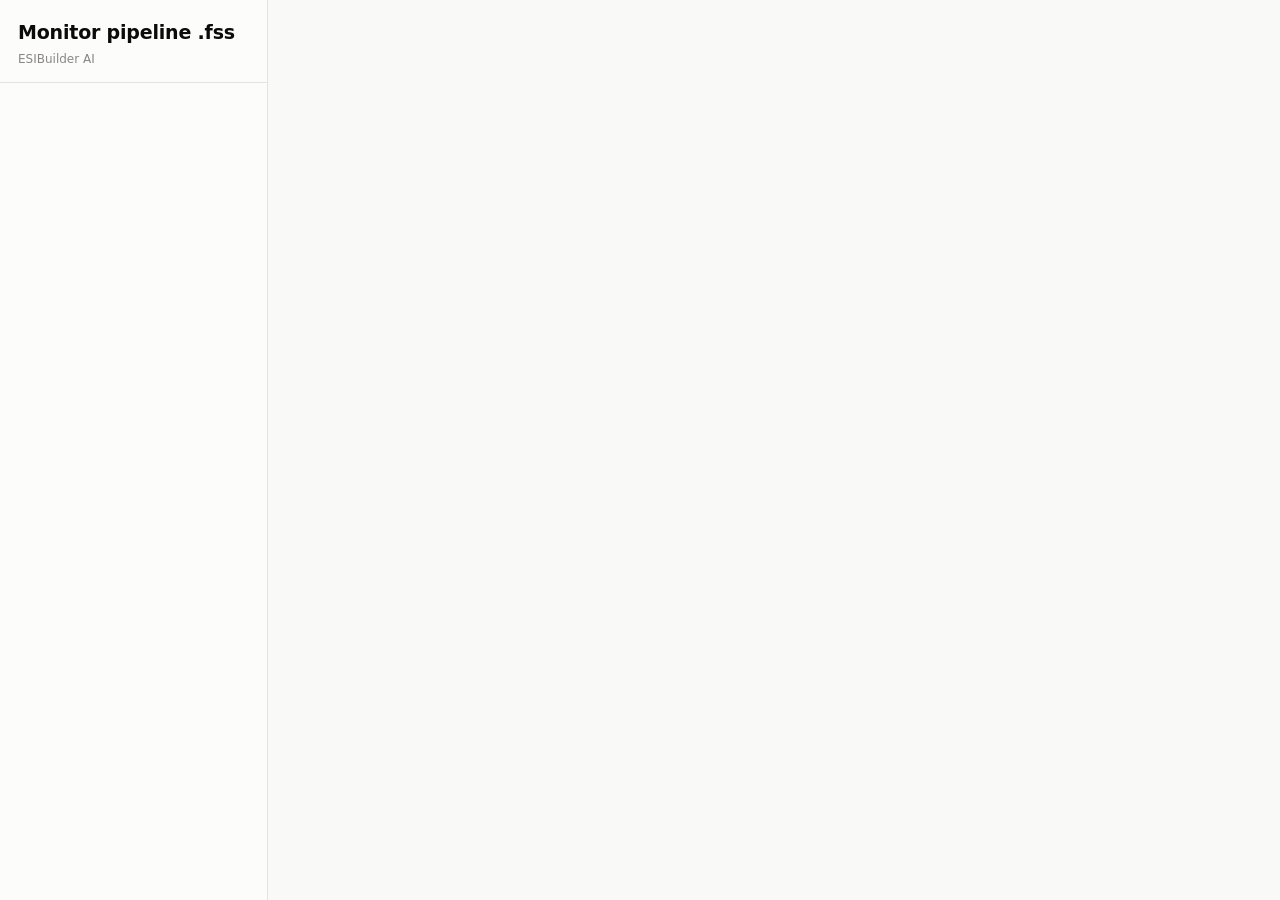
<file: tools/monitor/dashboard_template.html>
<!doctype html>
<html lang="it">
<head>
<meta charset="utf-8">
<meta name="viewport" content="width=device-width, initial-scale=1">
<title>ESIBuilder AI - Monitor pipeline .fss</title>
<style>
:root {
  color-scheme: light;
  --plane:          #f9f9f7;
  --surface-1:      #fcfcfb;
  --surface-2:      #f2f1ed;
  --text-primary:   #0b0b0b;
  --text-secondary: #52514e;
  --text-muted:     #898781;
  --grid:           #e1e0d9;
  --axis:           #c3c2b7;
  --border:         rgba(11,11,11,0.10);
  --series-1:       #2a78d6;
  --series-1-soft:  #cde2fb;
  --good:           #0ca30c;
  --warning:        #fab219;
  --serious:        #ec835a;
  --critical:       #d03b3b;
  --good-text:      #006300;
  --shadow:         0 1px 2px rgba(11,11,11,.06), 0 8px 24px rgba(11,11,11,.04);
}
@media (prefers-color-scheme: dark) {
  :root:where(:not([data-theme="light"])) {
    color-scheme: dark;
    --plane:          #0d0d0d;
    --surface-1:      #1a1a19;
    --surface-2:      #232322;
    --text-primary:   #ffffff;
    --text-secondary: #c3c2b7;
    --text-muted:     #898781;
    --grid:           #2c2c2a;
    --axis:           #383835;
    --border:         rgba(255,255,255,0.10);
    --series-1:       #3987e5;
    --series-1-soft:  #184f95;
    --good-text:      #0ca30c;
    --shadow:         none;
  }
}
:root[data-theme="dark"] {
  color-scheme: dark;
  --plane:          #0d0d0d;
  --surface-1:      #1a1a19;
  --surface-2:      #232322;
  --text-primary:   #ffffff;
  --text-secondary: #c3c2b7;
  --text-muted:     #898781;
  --grid:           #2c2c2a;
  --axis:           #383835;
  --border:         rgba(255,255,255,0.10);
  --series-1:       #3987e5;
  --series-1-soft:  #184f95;
  --good-text:      #0ca30c;
  --shadow:         none;
}

* { box-sizing: border-box; }
html, body { margin: 0; padding: 0; }
body {
  background: var(--plane);
  color: var(--text-primary);
  font: 14px/1.5 system-ui, -apple-system, "Segoe UI", sans-serif;
  -webkit-font-smoothing: antialiased;
}
a { color: inherit; }
h1, h2, h3 { margin: 0; font-weight: 620; letter-spacing: -0.01em; }
h1 { font-size: 19px; }
h2 { font-size: 16px; }
h3 { font-size: 13px; color: var(--text-secondary); text-transform: uppercase; letter-spacing: .06em; font-weight: 600; }

/* ---------- layout ---------- */
.app { display: grid; grid-template-columns: 268px minmax(0, 1fr); min-height: 100vh; }
.nav {
  background: var(--surface-1);
  border-right: 1px solid var(--border);
  padding: 18px 0 40px;
  position: sticky; top: 0; height: 100vh; overflow-y: auto;
}
.brand { padding: 0 18px 14px; border-bottom: 1px solid var(--border); margin-bottom: 12px; }
.brand small { display: block; color: var(--text-muted); font-size: 12px; margin-top: 3px; }
.nav-group { padding: 14px 18px 6px; color: var(--text-muted); font-size: 11px; text-transform: uppercase; letter-spacing: .08em; font-weight: 600; }
.nav-item {
  display: grid; grid-template-columns: 14px minmax(0,1fr) auto; gap: 9px; align-items: center;
  width: 100%; text-align: left; padding: 7px 18px; border: 0; background: none;
  color: var(--text-secondary); font: inherit; cursor: pointer; border-left: 2px solid transparent;
}
.nav-item:hover { background: var(--surface-2); color: var(--text-primary); }
.nav-item.active { background: var(--surface-2); color: var(--text-primary); border-left-color: var(--series-1); font-weight: 560; }
.nav-item .label { overflow: hidden; text-overflow: ellipsis; white-space: nowrap; }
.nav-item .kpi { font-size: 12px; color: var(--text-muted); font-variant-numeric: tabular-nums; }
.dot { font-size: 11px; line-height: 1; }

main { padding: 24px 30px 64px; max-width: 1240px; min-width: 0; }
.topbar { display: flex; flex-wrap: wrap; gap: 14px; align-items: baseline; justify-content: space-between; margin-bottom: 20px; }
.topbar .meta { color: var(--text-muted); font-size: 12px; }
.controls { display: flex; gap: 14px; align-items: center; flex-wrap: wrap; }
.controls label { display: inline-flex; gap: 6px; align-items: center; color: var(--text-secondary); font-size: 13px; cursor: pointer; }
button.ghost {
  border: 1px solid var(--border); background: var(--surface-1); color: var(--text-secondary);
  border-radius: 7px; padding: 5px 11px; font: inherit; font-size: 13px; cursor: pointer;
}
button.ghost:hover { color: var(--text-primary); }
select { font: inherit; font-size: 13px; padding: 4px 8px; border-radius: 7px; border: 1px solid var(--border); background: var(--surface-1); color: var(--text-primary); }

/* ---------- cards ---------- */
.card { background: var(--surface-1); border: 1px solid var(--border); border-radius: 12px; padding: 18px 20px; box-shadow: var(--shadow); min-width: 0; }
.section { margin-bottom: 26px; min-width: 0; }
.section > h3 { margin-bottom: 10px; }
/* grid items default to min-width:auto: without this a long run name blows the page out */
.tiles { display: grid; grid-template-columns: repeat(auto-fit, minmax(190px, 1fr)); gap: 12px; }
.tiles > *, .facets > * { min-width: 0; }
.tile .tile-label, .tile .tile-sub, .facet .facet-name { overflow-wrap: anywhere; }
.tile .tile-label { color: var(--text-secondary); font-size: 12.5px; }
.tile .tile-value { font-size: 30px; font-weight: 640; letter-spacing: -0.02em; margin: 6px 0 2px; }
.tile .tile-sub { color: var(--text-muted); font-size: 12px; }

/* ---------- pipeline flow ---------- */
.flow { display: grid; gap: 8px; }
.flow-row {
  display: grid; grid-template-columns: 34px minmax(0,1fr) 166px 122px 128px; gap: 14px; align-items: center;
  background: var(--surface-1); border: 1px solid var(--border); border-radius: 10px;
  padding: 11px 14px; cursor: pointer; text-align: left; font: inherit; color: inherit; width: 100%;
}
.flow-row:hover { border-color: var(--axis); }
.flow-row .idx { color: var(--text-muted); font-variant-numeric: tabular-nums; font-size: 13px; }
.flow-row .title { font-weight: 560; }
.flow-row .sub { color: var(--text-muted); font-size: 12px; margin-top: 2px; overflow: hidden; text-overflow: ellipsis; white-space: nowrap; }
.flow-row .value { font-size: 17px; font-variant-numeric: tabular-nums; font-weight: 600; }
.flow-row .value small { display: block; font-size: 11px; font-weight: 400; color: var(--text-muted); }
.flow-row > * { min-width: 0; }

.chip { display: inline-flex; align-items: center; gap: 5px; font-size: 12px; padding: 2.5px 8px; border-radius: 999px; border: 1px solid var(--border); background: var(--surface-2); color: var(--text-secondary); white-space: nowrap; }
.chip.good     { color: var(--good-text); }
.chip.warning  { color: var(--text-secondary); }
.chip.serious  { color: var(--text-secondary); }
.chip.critical { color: var(--critical); }
.chip .dot.good { color: var(--good); } .chip .dot.warning { color: var(--warning); }
.chip .dot.serious { color: var(--serious); } .chip .dot.critical { color: var(--critical); }
.chips { display: flex; gap: 6px; flex-wrap: wrap; }

.delta { font-variant-numeric: tabular-nums; font-size: 12.5px; color: var(--text-muted); white-space: nowrap; }
.delta.up { color: var(--good-text); } .delta.down { color: var(--critical); }

/* ---------- tables ---------- */
table { border-collapse: collapse; width: 100%; font-size: 13px; }
th, td { padding: 7px 10px; text-align: left; border-bottom: 1px solid var(--grid); }
th { color: var(--text-secondary); font-weight: 600; font-size: 12px; white-space: nowrap; }
td.num, th.num { text-align: right; font-variant-numeric: tabular-nums; }
tbody tr:hover { background: var(--surface-2); }
.table-wrap { overflow-x: auto; }
.runs td.date, .runs td.kind { white-space: nowrap; }
.runs td.steps { color: var(--text-secondary); font-variant-numeric: tabular-nums; min-width: 190px; }
code, .mono { font-family: ui-monospace, SFMono-Regular, Menlo, Consolas, monospace; font-size: 12px; }

/* ---------- charts ---------- */
.chart-host { position: relative; }
svg { display: block; max-width: 100%; overflow: visible; }
.tooltip {
  position: absolute; pointer-events: none; opacity: 0; transition: opacity .1s;
  background: var(--surface-1); border: 1px solid var(--border); border-radius: 8px;
  padding: 7px 10px; font-size: 12px; box-shadow: var(--shadow); white-space: nowrap; z-index: 5;
}
.tooltip b { font-weight: 600; }
.tooltip .muted { color: var(--text-muted); }
.facets { display: grid; grid-template-columns: repeat(auto-fill, minmax(212px, 1fr)); gap: 10px; }
.facet { background: var(--surface-1); border: 1px solid var(--border); border-radius: 10px; padding: 11px 12px; }
.facet .facet-head { display: flex; justify-content: space-between; align-items: baseline; gap: 8px; }
.facet .facet-name { font-weight: 560; font-size: 13px; }
.facet .facet-value { font-variant-numeric: tabular-nums; font-size: 13px; }

.matrix th:first-child, .matrix td:first-child {
  position: sticky; left: 0; background: var(--surface-1); z-index: 1; white-space: nowrap;
  box-shadow: 1px 0 0 var(--grid);
}
.matrix tbody tr:hover td:first-child { background: var(--surface-2); }
.matrix td.cell { font-variant-numeric: tabular-nums; text-align: right; white-space: nowrap; }
.matrix td.cell span.mark { display: inline-block; width: 8px; height: 8px; border-radius: 2px; margin-right: 7px; vertical-align: 1px; }
.matrix td.empty { color: var(--text-muted); text-align: center; }

.note { color: var(--text-secondary); font-size: 13px; background: var(--surface-2); border: 1px solid var(--border); border-radius: 9px; padding: 10px 13px; }
.empty-state { color: var(--text-muted); font-size: 13px; padding: 24px; text-align: center; border: 1px dashed var(--axis); border-radius: 10px; }
.prose { color: var(--text-secondary); max-width: 76ch; }
.prose code { background: var(--surface-2); padding: 1px 5px; border-radius: 4px; }
.kv { display: grid; grid-template-columns: max-content minmax(0,1fr); gap: 4px 16px; font-size: 13px; }
.kv dt { color: var(--text-muted); }
.kv dd { margin: 0; }
@media (max-width: 900px) {
  .app { grid-template-columns: 1fr; }
  .nav { position: static; height: auto; }
  .flow-row { grid-template-columns: 28px minmax(0,1fr) 110px; }
  .flow-row .status-cell, .flow-row .spark-cell { display: none; }
}
</style>
</head>
<body>
<div class="app">
  <aside class="nav">
    <div class="brand">
      <h1>Monitor pipeline .fss</h1>
      <small>ESIBuilder AI</small>
    </div>
    <div id="nav-items"></div>
  </aside>
  <main id="view"></main>
</div>

<script id="payload" type="application/json">/*__DATA__*/</script>
<script>
"use strict";

const RAW = JSON.parse(document.getElementById("payload").textContent);

/* ------------------------------------------------------------------ *
 * decode the column-encoded records
 * ------------------------------------------------------------------ */
const DICT = RAW.dict;
const RECORDS = RAW.records.map(r => ({
  step:    DICT.steps[r[0]],
  run:     r[1],
  metric:  DICT.metrics[r[2]],
  vendor:  r[3] === -1 ? null : DICT.vendors[r[3]],
  value:   r[4],
  n:       r[5],
  split:   DICT.splits[r[6]],
  kind:    DICT.kinds[r[7]],
  scope:   DICT.scopes[r[8]],
}));
const RUNS = RAW.runs;
const STEPS = RAW.steps;
const STEP_BY_ID = Object.fromEntries(STEPS.map(s => [s.id, s]));
const META = RAW.metrics_meta;
const STATUS = RAW.status_levels;
const REASONS = RAW.reasons;

const state = {
  view: "overview",
  stepId: null,
  includeSmoke: false,
  metricChoice: {},   // stepId -> metric
};

/* ------------------------------------------------------------------ *
 * formatting
 * ------------------------------------------------------------------ */
function metaFor(metric) { return META[metric] || { label: metric, fmt: "num", higher_better: true }; }

function fmtValue(metric, value) {
  if (value === null || value === undefined || Number.isNaN(value)) return "-";
  const fmt = metaFor(metric).fmt;
  switch (fmt) {
    case "pct01":  return (value * 100).toFixed(1) + "%";
    case "pct100": return value.toFixed(1) + "%";
    case "ratio":  return value.toFixed(4);
    case "px":     return value.toFixed(1) + " px";
    case "count":  return Math.round(value).toLocaleString("it-IT");
    default:       return value.toFixed(2);
  }
}

function fmtDelta(metric, delta) {
  if (delta === null || delta === undefined || Number.isNaN(delta)) return "";
  const fmt = metaFor(metric).fmt;
  const sign = delta > 0 ? "+" : (delta < 0 ? "−" : "");
  const abs = Math.abs(delta);
  let body;
  switch (fmt) {
    case "pct01":  body = (abs * 100).toFixed(1) + " pt"; break;
    case "pct100": body = abs.toFixed(1) + " pt"; break;
    case "ratio":  body = abs.toFixed(4); break;
    case "px":     body = abs.toFixed(1) + " px"; break;
    case "count":  body = Math.round(abs).toLocaleString("it-IT"); break;
    default:       body = abs.toFixed(2);
  }
  return sign + body;
}

/** direction-aware class: improvement is green, regression is red. */
function deltaClass(metric, delta) {
  const hb = metaFor(metric).higher_better;
  if (delta === null || delta === undefined || hb === null || Math.abs(delta) < 1e-12) return "";
  const better = hb ? delta > 0 : delta < 0;
  return better ? "up" : "down";
}

function deltaArrow(metric, delta) {
  if (delta === null || delta === undefined || Math.abs(delta) < 1e-12) return "";
  return delta > 0 ? "↑ " : "↓ ";
}

/** good / warning / critical against the step target. */
function statusAgainstTarget(metric, value, target) {
  if (target === null || target === undefined || value === null) return null;
  const hb = metaFor(metric).higher_better;
  if (hb === null) return null;
  const ratio = hb ? value / target : target / value;
  if (ratio >= 1) return "good";
  if (ratio >= 0.9) return "warning";
  return "critical";
}

function el(tag, attrs, children) {
  const node = document.createElement(tag);
  if (attrs) for (const [k, v] of Object.entries(attrs)) {
    if (v === null || v === undefined) continue;
    if (k === "class") node.className = v;
    else if (k === "html") node.innerHTML = v;
    else if (k === "text") node.textContent = v;
    else if (k.startsWith("on")) node.addEventListener(k.slice(2), v);
    else node.setAttribute(k, v);
  }
  for (const child of [].concat(children || [])) {
    if (child === null || child === undefined || child === false) continue;
    node.appendChild(typeof child === "string" ? document.createTextNode(child) : child);
  }
  return node;
}

function esc(text) {
  return String(text).replace(/[&<>"']/g, c => ({ "&": "&amp;", "<": "&lt;", ">": "&gt;", '"': "&quot;", "'": "&#39;" }[c]));
}

/* ------------------------------------------------------------------ *
 * queries
 * ------------------------------------------------------------------ */
function activeRecords() {
  return state.includeSmoke ? RECORDS : RECORDS.filter(r => r.scope !== "smoke");
}

/** ordered series of {run, value, n} for one (step, metric, vendor). */
function series(stepId, metric, vendor, records) {
  const rows = (records || activeRecords()).filter(r =>
    r.step === stepId && r.metric === metric && r.vendor === vendor && r.split === "test");
  const byRun = new Map();
  for (const row of rows) byRun.set(row.run, row);          // one point per run
  return [...byRun.values()]
    .sort((a, b) => a.run - b.run)
    .map(row => ({ run: RUNS[row.run], value: row.value, n: row.n }));
}

function metricsForStep(stepId, records) {
  const found = new Set();
  for (const r of (records || activeRecords())) if (r.step === stepId && r.split === "test") found.add(r.metric);
  const order = m => (m === STEP_BY_ID[stepId].primary_metric ? 0 : (metaFor(m).fmt === "count" ? 2 : 1));
  return [...found].sort((a, b) => order(a) - order(b) || a.localeCompare(b));
}

function vendorsForStep(stepId, metric, records) {
  const found = new Set();
  for (const r of (records || activeRecords()))
    if (r.step === stepId && r.metric === metric && r.vendor && r.split === "test") found.add(r.vendor);
  return [...found].sort();
}

/** overall series; falls back to the mean across vendors when no aggregate exists. */
function overallSeries(stepId, metric) {
  const direct = series(stepId, metric, null);
  if (direct.length) return { points: direct, derived: false };
  const vendors = vendorsForStep(stepId, metric);
  if (!vendors.length) return { points: [], derived: false };
  const byRun = new Map();
  for (const vendor of vendors) {
    for (const point of series(stepId, metric, vendor)) {
      const bucket = byRun.get(point.run.run_id) || { run: point.run, values: [] };
      bucket.values.push(point.value);
      byRun.set(point.run.run_id, bucket);
    }
  }
  const points = [...byRun.values()]
    .sort((a, b) => RUNS.indexOf(a.run) - RUNS.indexOf(b.run))
    .map(b => ({ run: b.run, value: b.values.reduce((s, v) => s + v, 0) / b.values.length, n: b.values.length }));
  return { points, derived: true };
}

function latestPoint(points) { return points.length ? points[points.length - 1] : null; }
function previousPoint(points) { return points.length > 1 ? points[points.length - 2] : null; }

function bestPoint(points, metric) {
  if (!points.length) return null;
  const hb = metaFor(metric).higher_better;
  return points.reduce((best, p) => {
    if (!best) return p;
    if (hb === false) return p.value < best.value ? p : best;
    return p.value > best.value ? p : best;
  }, null);
}

/* ------------------------------------------------------------------ *
 * charts
 * ------------------------------------------------------------------ */
const SVG_NS = "http://www.w3.org/2000/svg";
function svgEl(tag, attrs) {
  const node = document.createElementNS(SVG_NS, tag);
  for (const [k, v] of Object.entries(attrs || {})) if (v !== null && v !== undefined) node.setAttribute(k, v);
  return node;
}

function niceTicks(min, max, count) {
  if (min === max) { const pad = Math.abs(min) * 0.1 || 1; min -= pad; max += pad; }
  const span = max - min;
  const rawStep = span / Math.max(1, count);
  const mag = Math.pow(10, Math.floor(Math.log10(rawStep)));
  const step = [1, 2, 2.5, 5, 10].map(m => m * mag).find(s => s >= rawStep) || mag * 10;
  const start = Math.floor(min / step) * step;
  const ticks = [];
  for (let v = start; v <= max + step * 0.5; v += step) ticks.push(Number(v.toFixed(10)));
  return ticks;
}

/**
 * Single-series trend over the run sequence. The x axis is ordinal (one slot per
 * run in chronological order), which is what "step di raffinamento" means here:
 * several runs often share a date.
 */
function trendChart(points, metric, opts) {
  opts = opts || {};
  const host = el("div", { class: "chart-host" });
  if (!points.length) { host.appendChild(el("div", { class: "empty-state", text: "Nessun dato per questa metrica." })); return host; }

  const W = 900, H = opts.height || 280;
  const pad = { top: 16, right: 18, bottom: 46, left: 62 };
  const innerW = W - pad.left - pad.right;
  const innerH = H - pad.top - pad.bottom;

  const values = points.map(p => p.value);
  let lo = Math.min(...values), hi = Math.max(...values);
  if (opts.target !== null && opts.target !== undefined) { lo = Math.min(lo, opts.target); hi = Math.max(hi, opts.target); }
  const fmt = metaFor(metric).fmt;
  if (fmt === "pct01") { lo = Math.min(lo, Math.max(0, lo)); hi = Math.min(1, Math.max(hi, hi)); }
  const ticks = niceTicks(lo, hi, 4);
  const yMin = Math.min(ticks[0], lo), yMax = Math.max(ticks[ticks.length - 1], hi);
  const x = i => points.length === 1 ? pad.left + innerW / 2 : pad.left + (innerW * i) / (points.length - 1);
  const y = v => pad.top + innerH - ((v - yMin) / (yMax - yMin || 1)) * innerH;

  const svg = svgEl("svg", { viewBox: `0 0 ${W} ${H}`, width: "100%", height: H, role: "img" });

  for (const tick of ticks) {
    svg.appendChild(svgEl("line", { x1: pad.left, x2: W - pad.right, y1: y(tick), y2: y(tick), stroke: "var(--grid)", "stroke-width": 1 }));
    const label = svgEl("text", { x: pad.left - 10, y: y(tick) + 4, "text-anchor": "end", fill: "var(--text-muted)", "font-size": 11 });
    label.textContent = fmtValue(metric, tick);
    svg.appendChild(label);
  }
  svg.appendChild(svgEl("line", { x1: pad.left, x2: W - pad.right, y1: pad.top + innerH, y2: pad.top + innerH, stroke: "var(--axis)", "stroke-width": 1 }));

  if (opts.target !== null && opts.target !== undefined) {
    svg.appendChild(svgEl("line", {
      x1: pad.left, x2: W - pad.right, y1: y(opts.target), y2: y(opts.target),
      stroke: "var(--text-muted)", "stroke-width": 1.5, "stroke-dasharray": "5 4",
    }));
    const tl = svgEl("text", { x: pad.left + 4, y: y(opts.target) - 6, "text-anchor": "start", fill: "var(--text-muted)", "font-size": 11 });
    tl.textContent = "obiettivo " + fmtValue(metric, opts.target);
    svg.appendChild(tl);
  }

  const path = points.map((p, i) => `${i === 0 ? "M" : "L"}${x(i).toFixed(2)},${y(p.value).toFixed(2)}`).join(" ");
  svg.appendChild(svgEl("path", { d: path, fill: "none", stroke: "var(--series-1)", "stroke-width": 2, "stroke-linejoin": "round", "stroke-linecap": "round" }));

  points.forEach((p, i) => {
    svg.appendChild(svgEl("circle", { cx: x(i), cy: y(p.value), r: 4.5, fill: "var(--series-1)", stroke: "var(--surface-1)", "stroke-width": 2 }));
  });

  // x labels: first, last and a thinned selection in between
  const maxLabels = 7;
  const stride = Math.max(1, Math.ceil(points.length / maxLabels));
  const lastIndex = points.length - 1;
  points.forEach((p, i) => {
    if (i !== lastIndex && (i % stride !== 0 || i > lastIndex - Math.ceil(stride / 2))) return;
    const g = svgEl("text", { x: x(i), y: pad.top + innerH + 16, "text-anchor": "middle", fill: "var(--text-muted)", "font-size": 10.5 });
    g.textContent = p.run.date;
    svg.appendChild(g);
    const g2 = svgEl("text", { x: x(i), y: pad.top + innerH + 30, "text-anchor": "middle", fill: "var(--text-muted)", "font-size": 10 });
    const short = p.run.label.length > 22 ? p.run.label.slice(0, 21) + "…" : p.run.label;
    g2.textContent = short;
    svg.appendChild(g2);
  });

  // direct label on the last point
  const last = points[points.length - 1];
  const lastLabel = svgEl("text", {
    x: Math.min(W - pad.right, x(points.length - 1) + 8), y: y(last.value) - 10,
    "text-anchor": points.length === 1 ? "middle" : "end", fill: "var(--text-primary)", "font-size": 12, "font-weight": 600,
  });
  lastLabel.textContent = fmtValue(metric, last.value);
  svg.appendChild(lastLabel);

  const crosshair = svgEl("line", { y1: pad.top, y2: pad.top + innerH, stroke: "var(--axis)", "stroke-width": 1, opacity: 0 });
  svg.appendChild(crosshair);
  const hitLayer = svgEl("rect", { x: pad.left, y: pad.top, width: innerW, height: innerH, fill: "transparent" });
  svg.appendChild(hitLayer);

  const tip = el("div", { class: "tooltip" });
  host.appendChild(svg);
  host.appendChild(tip);

  function nearest(evt) {
    const box = svg.getBoundingClientRect();
    const px = ((evt.clientX - box.left) / box.width) * W;
    let best = 0, bestDist = Infinity;
    points.forEach((p, i) => { const d = Math.abs(x(i) - px); if (d < bestDist) { bestDist = d; best = i; } });
    return best;
  }
  hitLayer.addEventListener("mousemove", evt => {
    const i = nearest(evt);
    const p = points[i];
    crosshair.setAttribute("x1", x(i)); crosshair.setAttribute("x2", x(i)); crosshair.setAttribute("opacity", 1);
    const box = svg.getBoundingClientRect();
    tip.innerHTML = `<b>${fmtValue(metric, p.value)}</b><br><span class="muted">${esc(p.run.date)} · ${esc(p.run.label)}</span>`
      + (p.n ? `<br><span class="muted">n = ${p.n}</span>` : "");
    tip.style.opacity = 1;
    const left = (x(i) / W) * box.width;
    tip.style.left = Math.max(0, Math.min(box.width - 200, left - 90)) + "px";
    tip.style.top = Math.max(0, (y(p.value) / H) * box.height - 58) + "px";
  });
  hitLayer.addEventListener("mouseleave", () => { tip.style.opacity = 0; crosshair.setAttribute("opacity", 0); });
  return host;
}

/** Tiny one-series sparkline used in facets and in the pipeline flow. */
function sparkline(points, metric, width, height) {
  width = width || 120; height = height || 30;
  const svg = svgEl("svg", { viewBox: `0 0 ${width} ${height}`, width, height, "aria-hidden": "true" });
  if (points.length === 0) return svg;
  const values = points.map(p => p.value);
  const lo = Math.min(...values), hi = Math.max(...values);
  const x = i => points.length === 1 ? width / 2 : (width - 6) * i / (points.length - 1) + 3;
  const y = v => height - 4 - ((v - lo) / ((hi - lo) || 1)) * (height - 8);
  if (points.length > 1) {
    svg.appendChild(svgEl("path", {
      d: points.map((p, i) => `${i === 0 ? "M" : "L"}${x(i).toFixed(1)},${y(p.value).toFixed(1)}`).join(" "),
      fill: "none", stroke: "var(--series-1)", "stroke-width": 2, "stroke-linejoin": "round", "stroke-linecap": "round",
    }));
  }
  const lastIdx = points.length - 1;
  svg.appendChild(svgEl("circle", { cx: x(lastIdx), cy: y(points[lastIdx].value), r: 3, fill: "var(--series-1)", stroke: "var(--surface-1)", "stroke-width": 2 }));
  return svg;
}

/* ------------------------------------------------------------------ *
 * shared pieces
 * ------------------------------------------------------------------ */
function statusChip(statusKey) {
  const s = STATUS[statusKey] || { label: statusKey, tone: "warning", icon: "●" };
  return el("span", { class: "chip " + s.tone }, [el("span", { class: "dot " + s.tone, text: s.icon }), s.label]);
}

function deltaSpan(metric, delta) {
  if (delta === null || delta === undefined) return el("span", { class: "delta", text: "–" });
  return el("span", { class: "delta " + deltaClass(metric, delta), text: deltaArrow(metric, delta) + fmtDelta(metric, delta) });
}

function tile(label, value, sub) {
  return el("div", { class: "card tile" }, [
    el("div", { class: "tile-label", text: label }),
    el("div", { class: "tile-value" }, [value]),
    sub ? el("div", { class: "tile-sub" }, [sub]) : null,
  ]);
}

function stepPrimary(step) {
  const metric = step.primary_metric;
  if (!metric) return { metric: null, points: [], latest: null, prev: null };
  const { points, derived } = overallSeries(step.id, metric);
  return { metric, points, derived, latest: latestPoint(points), prev: previousPoint(points) };
}

/* ------------------------------------------------------------------ *
 * views
 * ------------------------------------------------------------------ */
function viewOverview() {
  const view = el("div");
  const e2e = STEP_BY_ID["00_end_to_end"];
  const e2ePrimary = stepPrimary(e2e);
  const withData = STEPS.filter(s => stepPrimary(s).latest);
  const vendors = new Set();
  for (const r of activeRecords()) if (r.vendor) vendors.add(r.vendor);
  const runsShown = new Set(activeRecords().map(r => r.run)).size;

  view.appendChild(el("div", { class: "section tiles" }, [
    tile("Cartelle ok end-to-end",
      el("span", { text: e2ePrimary.latest ? fmtValue(e2ePrimary.metric, e2ePrimary.latest.value) : "-" }),
      e2ePrimary.latest
        ? el("span", {}, [`${e2ePrimary.latest.run.date} · ${e2ePrimary.latest.n || "?"} ${e2ePrimary.latest.n === 1 ? "cartella" : "cartelle"}`])
        : "nessuna run pipeline"),
    tile("Step con metriche", el("span", { text: `${withData.length} / ${STEPS.length}` }), el("span", { text: "spazi alimentati da dati reali" })),
    tile("Vendor monitorati", el("span", { text: String(vendors.size) }), el("span", { text: "almeno una metrica per vendor" })),
    tile("Run tracciate", el("span", { text: String(runsShown) }),
      el("span", { text: state.includeSmoke ? "smoke incluse" : "smoke/tmp escluse" })),
  ]));

  const flow = el("div", { class: "flow" });
  for (const step of STEPS) {
    const primary = stepPrimary(step);
    const latest = primary.latest, prev = primary.prev;
    const delta = latest && prev ? latest.value - prev.value : null;
    const st = latest ? statusAgainstTarget(primary.metric, latest.value, step.target) : null;
    flow.appendChild(el("button", { class: "flow-row", onclick: () => go("step", step.id) }, [
      el("div", { class: "idx", text: step.order === 0 ? "∑" : String(step.order).padStart(2, "0") }),
      el("div", {}, [
        el("div", { class: "title" }, [
          step.title,
          step.fss_lines.length ? el("span", { class: "chip", style: "margin-left:8px", text: "#" + step.fss_lines.join(" #") }) : null,
        ]),
        el("div", { class: "sub", text: primary.metric ? metaFor(primary.metric).label + (primary.derived ? " (media vendor)" : "") : "nessuna metrica ancora definita" }),
      ]),
      el("div", { class: "status-cell" }, [statusChip(step.status)]),
      el("div", { class: "value" }, [
        latest ? fmtValue(primary.metric, latest.value) : el("span", { style: "color:var(--text-muted);font-size:13px", text: "–" }),
        latest && st ? el("small", {}, [
          el("span", { class: "chip " + st, style: "border:0;background:none;padding:0" }, [
            el("span", { class: "dot " + st, text: st === "good" ? "●" : (st === "warning" ? "◐" : "○") }),
            st === "good" ? "obiettivo raggiunto" : (st === "warning" ? "vicino all'obiettivo" : "sotto obiettivo"),
          ]),
        ]) : (step.target !== null && step.target !== undefined && latest ? el("small", { text: "obiettivo " + fmtValue(primary.metric, step.target) }) : null),
      ]),
      el("div", { class: "spark-cell", style: "display:flex;align-items:center;gap:9px;justify-content:flex-end" }, [
        deltaSpan(primary.metric, delta),
        sparkline(primary.points, primary.metric, 78, 26),
      ]),
    ]));
  }
  view.appendChild(el("div", { class: "section" }, [el("h3", { text: "Step della pipeline" }), flow]));

  view.appendChild(el("div", { class: "section" }, [
    el("div", { class: "note" }, [
      el("div", {}, ["Il valore di ogni step e l'ultima run disponibile della sua metrica principale; la freccia e il delta rispetto alla run precedente. ",
        "Gli step senza rete (scansione, dedup, metadati video, resolver) sono misurati come quota di cartelle che li attraversano senza generare una review reason."]),
    ]),
  ]));

  const warnings = RAW.report.warnings || [];
  if (warnings.length) {
    view.appendChild(el("div", { class: "section" }, [
      el("h3", { text: "Avvisi della raccolta" }),
      el("div", { class: "note" }, [
        el("div", { style: "margin-bottom:6px" }, [`${warnings.length} avvisi: dati presenti negli artifacts ma non attribuiti a nessuno step.`]),
        el("ul", { style: "margin:0;padding-left:18px" }, warnings.slice(0, 12).map(w => el("li", {}, [el("code", { text: w })]))),
      ]),
    ]));
  }
  return view;
}

function viewStep(stepId) {
  const step = STEP_BY_ID[stepId];
  const view = el("div");
  const available = metricsForStep(stepId);
  const chosen = state.metricChoice[stepId] && available.includes(state.metricChoice[stepId])
    ? state.metricChoice[stepId]
    : (available.includes(step.primary_metric) ? step.primary_metric : available[0]);

  // --- header
  view.appendChild(el("div", { class: "section card" }, [
    el("div", { style: "display:flex;flex-wrap:wrap;gap:10px;align-items:center;justify-content:space-between" }, [
      el("h2", { text: (step.order === 0 ? "∑" : String(step.order).padStart(2, "0")) + " · " + step.title }),
      el("div", { class: "chips" }, [
        statusChip(step.status),
        el("span", { class: "chip", text: "modulo: " + step.module }),
        step.fss_lines.length ? el("span", { class: "chip", text: "righe .fss: #" + step.fss_lines.join(" #") }) : null,
      ]),
    ]),
    el("p", { class: "prose", style: "margin:12px 0 10px" }, [step.summary]),
    el("dl", { class: "kv" }, [
      el("dt", { text: "Codice" }), el("dd", {}, [el("code", { text: step.code_ref })]),
      el("dt", { text: "Review reasons" }),
      el("dd", {}, [step.review_reasons.length ? el("code", { text: step.review_reasons.join(", ") }) : el("span", { style: "color:var(--text-muted)", text: "nessuna" })]),
    ]),
  ]));

  if (!available.length) {
    view.appendChild(el("div", { class: "empty-state" }, [
      "Nessuna metrica raccolta per questo step. ",
      step.id === "15_writer" ? "Il writer .fss non esiste ancora (Fase 2 della roadmap)." : "Lancia una run e rilancia la raccolta metriche.",
    ]));
    return view;
  }

  // --- metric picker
  const picker = el("select", {
    onchange: evt => { state.metricChoice[stepId] = evt.target.value; render(); },
  }, available.map(m => el("option", { value: m, selected: m === chosen ? "selected" : null, text: metaFor(m).label })));

  const { points, derived } = overallSeries(stepId, chosen);
  const latest = latestPoint(points), prev = previousPoint(points), first = points[0] || null;
  const best = bestPoint(points, chosen);
  const target = chosen === step.primary_metric ? step.target : null;

  view.appendChild(el("div", { class: "section tiles" }, [
    tile("Ultimo valore", el("span", { text: latest ? fmtValue(chosen, latest.value) : "-" }),
      latest ? el("span", {}, [`${latest.run.date} · ${latest.run.label}` + (latest.n ? ` · n = ${latest.n.toLocaleString("it-IT")}` : "")]) : null),
    tile("Delta ultima run", latest && prev ? deltaSpan(chosen, latest.value - prev.value) : el("span", { text: "-" }),
      prev ? el("span", {}, ["rispetto a " + prev.run.label]) : el("span", { text: "prima run tracciata" })),
    tile("Delta dalla prima run", latest && first && first !== latest ? deltaSpan(chosen, latest.value - first.value) : el("span", { text: "-" }),
      first ? el("span", {}, ["prima run: " + first.run.date]) : null),
    tile("Migliore di sempre", el("span", { text: best ? fmtValue(chosen, best.value) : "-" }),
      best ? el("span", {}, [best.run.label]) : null),
  ]));

  // --- trend
  view.appendChild(el("div", { class: "section" }, [
    el("div", { style: "display:flex;gap:12px;align-items:center;justify-content:space-between;margin-bottom:10px" }, [
      el("h3", { text: "Andamento sulle run di raffinamento" }),
      el("label", { style: "display:flex;gap:8px;align-items:center;color:var(--text-secondary);font-size:13px" }, ["Metrica", picker]),
    ]),
    el("div", { class: "card" }, [
      trendChart(points, chosen, { target }),
      derived ? el("div", { class: "note", style: "margin-top:12px" }, ["Nessun valore aggregato in questi run: la linea e la media dei valori per vendor."]) : null,
    ]),
  ]));

  // --- per-vendor small multiples + table
  const vendors = vendorsForStep(stepId, chosen);
  if (vendors.length) {
    const perVendor = vendors.map(v => {
      const pts = series(stepId, chosen, v);
      const l = latestPoint(pts), p = previousPoint(pts), f = pts[0];
      return { vendor: v, points: pts, latest: l, prev: p, first: f };
    });
    const hb = metaFor(chosen).higher_better;
    perVendor.sort((a, b) => {
      if (!a.latest) return 1;
      if (!b.latest) return -1;
      return hb === false ? b.latest.value - a.latest.value : a.latest.value - b.latest.value;
    });

    const facets = el("div", { class: "facets" });
    for (const row of perVendor) {
      const delta = row.latest && row.prev ? row.latest.value - row.prev.value : null;
      facets.appendChild(el("div", { class: "facet" }, [
        el("div", { class: "facet-head" }, [
          el("span", { class: "facet-name", text: row.vendor }),
          el("span", { class: "facet-value", text: row.latest ? fmtValue(chosen, row.latest.value) : "-" }),
        ]),
        sparkline(row.points, chosen, 190, 38),
        el("div", { style: "display:flex;justify-content:space-between;align-items:baseline;margin-top:2px" }, [
          el("span", { class: "delta", style: "color:var(--text-muted)", text: row.points.length + (row.points.length === 1 ? " run" : " run") }),
          deltaSpan(chosen, delta),
        ]),
      ]));
    }
    view.appendChild(el("div", { class: "section" }, [
      el("h3", { text: "Per vendor · " + metaFor(chosen).label }),
      facets,
    ]));

    const body = el("tbody");
    for (const row of perVendor) {
      const delta = row.latest && row.prev ? row.latest.value - row.prev.value : null;
      const deltaFirst = row.latest && row.first && row.first !== row.latest ? row.latest.value - row.first.value : null;
      const st = row.latest ? statusAgainstTarget(chosen, row.latest.value, target) : null;
      body.appendChild(el("tr", {}, [
        el("td", {}, [row.vendor, st ? el("span", { class: "chip " + st, style: "margin-left:8px;border:0;background:none;padding:0" }, [el("span", { class: "dot " + st, text: st === "good" ? "●" : (st === "warning" ? "◐" : "○") })]) : null]),
        el("td", { class: "num", text: row.first ? fmtValue(chosen, row.first.value) : "-" }),
        el("td", { class: "num", text: row.latest ? fmtValue(chosen, row.latest.value) : "-" }),
        el("td", { class: "num" }, [deltaSpan(chosen, delta)]),
        el("td", { class: "num" }, [deltaSpan(chosen, deltaFirst)]),
        el("td", { class: "num", text: row.latest && row.latest.n ? row.latest.n.toLocaleString("it-IT") : "-" }),
        el("td", { class: "mono", style: "color:var(--text-muted)", text: row.latest ? row.latest.run.label : "-" }),
      ]));
    }
    view.appendChild(el("div", { class: "section" }, [
      el("h3", { text: "Tabella per vendor" }),
      el("div", { class: "card table-wrap" }, [
        el("table", {}, [
          el("thead", {}, [el("tr", {}, [
            el("th", { text: "Vendor" }), el("th", { class: "num", text: "Prima run" }), el("th", { class: "num", text: "Ultima run" }),
            el("th", { class: "num", text: "Δ run prec." }), el("th", { class: "num", text: "Δ dalla prima" }),
            el("th", { class: "num", text: "n" }), el("th", { text: "Run" }),
          ])]),
          body,
        ]),
      ]),
    ]));
  }

  // --- review reasons observed for this step
  const stepReasons = REASONS.filter(r => r.step_id === stepId && r.vendor === null && (state.includeSmoke || r.scope !== "smoke"));
  if (stepReasons.length) {
    const lastDate = stepReasons.reduce((m, r) => (r.date > m ? r.date : m), "");
    const lastRun = stepReasons.filter(r => r.date === lastDate).reduce((m, r) => (r.run_id > m ? r.run_id : m), "");
    const rows = stepReasons.filter(r => r.run_id === lastRun).sort((a, b) => b.folders - a.folders);
    view.appendChild(el("div", { class: "section" }, [
      el("h3", { text: "Motivi di review su questo step · ultima run pipeline" }),
      el("div", { class: "card table-wrap" }, [
        el("table", {}, [
          el("thead", {}, [el("tr", {}, [el("th", { text: "Motivo" }), el("th", { class: "num", text: "Cartelle" }), el("th", { class: "num", text: "Su totale" })])]),
          el("tbody", {}, rows.map(r => el("tr", {}, [
            el("td", {}, [el("code", { text: r.reason })]),
            el("td", { class: "num", text: String(r.folders) }),
            el("td", { class: "num", text: r.folders_total ? ((100 * r.folders) / r.folders_total).toFixed(1) + "%" : "-" }),
          ]))),
        ]),
      ]),
      el("div", { class: "note", style: "margin-top:10px" }, ["Run: ", el("code", { text: lastRun })]),
    ]));
  }

  // --- runs table
  const runRows = points.slice().reverse();
  view.appendChild(el("div", { class: "section" }, [
    el("h3", { text: "Run che hanno prodotto questa metrica" }),
    el("div", { class: "card table-wrap" }, [
      el("table", {}, [
        el("thead", {}, [el("tr", {}, [
          el("th", { text: "Data" }), el("th", { text: "Run" }), el("th", { text: "Tipo" }),
          el("th", { class: "num", text: metaFor(chosen).label }), el("th", { class: "num", text: "n" }), el("th", { text: "Percorso" }),
        ])]),
        el("tbody", {}, runRows.map(p => el("tr", {}, [
          el("td", { text: p.run.date }),
          el("td", { text: p.run.label }),
          el("td", {}, [el("span", { class: "chip", text: p.run.kind + (p.run.scope === "smoke" ? " · smoke" : "") })]),
          el("td", { class: "num", text: fmtValue(chosen, p.value) }),
          el("td", { class: "num", text: p.n ? p.n.toLocaleString("it-IT") : "-" }),
          el("td", { class: "mono", style: "color:var(--text-muted)", text: p.run.run_path }),
        ]))),
      ]),
    ]),
  ]));
  return view;
}

function viewVendors() {
  const view = el("div");
  const cols = STEPS.filter(s => s.primary_metric && vendorsForStep(s.id, s.primary_metric).length);
  const vendors = [...new Set(cols.flatMap(s => vendorsForStep(s.id, s.primary_metric)))].sort();

  view.appendChild(el("div", { class: "section" }, [
    el("p", { class: "prose", style: "margin:0" }, [
      "Ultimo valore della metrica principale di ogni step, per vendor. Il pallino segnala il confronto con l'obiettivo dello step; ",
      "il numero e sempre scritto per esteso, il colore non porta informazione da solo. La tabella scorre in orizzontale.",
    ]),
  ]));

  if (!vendors.length) { view.appendChild(el("div", { class: "empty-state", text: "Nessun dato per vendor." })); return view; }

  const head = el("tr", {}, [el("th", { text: "Vendor" })].concat(cols.map(s =>
    el("th", { class: "num" }, [
      el("div", { text: (s.order === 0 ? "∑" : String(s.order).padStart(2, "0")) + " " + s.title }),
      el("div", { style: "font-weight:400;color:var(--text-muted)", text: metaFor(s.primary_metric).label }),
    ]))));

  const body = el("tbody");
  for (const vendor of vendors) {
    const cells = [el("td", { text: vendor })];
    for (const step of cols) {
      const pts = series(step.id, step.primary_metric, vendor);
      const last = latestPoint(pts);
      if (!last) { cells.push(el("td", { class: "empty", text: "–" })); continue; }
      const st = statusAgainstTarget(step.primary_metric, last.value, step.target);
      const mark = st ? el("span", { class: "mark", style: `background:var(--${st === "good" ? "good" : st === "warning" ? "warning" : "critical"})`, title: st }) : null;
      cells.push(el("td", { class: "cell", title: `${step.title} · ${last.run.label} · ${last.run.date}` }, [mark, fmtValue(step.primary_metric, last.value)]));
    }
    body.appendChild(el("tr", {}, cells));
  }

  view.appendChild(el("div", { class: "section card table-wrap matrix" }, [
    el("table", {}, [el("thead", {}, [head]), body]),
  ]));
  view.appendChild(el("div", { class: "section" }, [el("div", { class: "note" }, [
    "Legenda: ", el("span", { class: "chip good" }, [el("span", { class: "dot good", text: "●" }), "obiettivo raggiunto"]), " ",
    el("span", { class: "chip warning" }, [el("span", { class: "dot warning", text: "◐" }), "entro il 10% dall'obiettivo"]), " ",
    el("span", { class: "chip critical" }, [el("span", { class: "dot critical", text: "○" }), "sotto obiettivo"]), " ",
    "– = nessuna misura per quella coppia vendor/step.",
  ])]));
  return view;
}

function viewRuns() {
  const view = el("div");
  const used = new Set(activeRecords().map(r => r.run));
  const rows = RUNS.map((run, i) => ({ run, i })).filter(x => used.has(x.i)).reverse();
  view.appendChild(el("div", { class: "section" }, [
    el("p", { class: "prose", style: "margin:0" }, [
      `${rows.length} run tracciate, dalla piu recente. Ogni riga elenca gli step della pipeline che quella run ha misurato.`,
    ]),
  ]));
  view.appendChild(el("div", { class: "section card table-wrap" }, [
    el("table", { class: "runs" }, [
      el("thead", {}, [el("tr", {}, [
        el("th", { text: "Data" }), el("th", { text: "Categoria" }), el("th", { text: "Run" }),
        el("th", { text: "Tipo" }), el("th", { text: "Step misurati" }),
      ])]),
      el("tbody", {}, rows.map(({ run }) => el("tr", {}, [
        el("td", { class: "date", text: run.date }),
        el("td", { class: "mono", style: "color:var(--text-muted)", text: run.group }),
        el("td", { text: run.label }),
        el("td", { class: "kind" }, [
          el("span", { class: "chip", text: run.kind }),
          run.production ? el("span", { class: "chip good", style: "margin-left:5px" }, [el("span", { class: "dot good", text: "●" }), "produzione"]) : null,
          run.scope === "smoke" ? el("span", { class: "chip", style: "margin-left:5px", text: "smoke" }) : null,
        ]),
        el("td", { class: "steps" }, [
          run.steps.map(s => STEP_BY_ID[s] ? (STEP_BY_ID[s].order === 0 ? "∑" : String(STEP_BY_ID[s].order).padStart(2, "0")) : s).join(" "),
        ]),
      ]))),
    ]),
  ]));
  return view;
}

/* ------------------------------------------------------------------ *
 * shell
 * ------------------------------------------------------------------ */
function go(view, stepId) {
  state.view = view;
  state.stepId = stepId || null;
  location.hash = view === "step" ? "step/" + stepId : view;
  render();
}

function readHash() {
  const hash = (location.hash || "").replace(/^#/, "");
  if (hash.startsWith("step/")) {
    const id = hash.slice(5);
    if (STEP_BY_ID[id]) { state.view = "step"; state.stepId = id; return; }
  }
  if (["overview", "vendors", "runs"].includes(hash)) { state.view = hash; state.stepId = null; }
}

function renderNav() {
  const host = document.getElementById("nav-items");
  host.textContent = "";
  const entries = [
    { key: "overview", label: "Panoramica" },
    { key: "vendors", label: "Confronto vendor" },
    { key: "runs", label: "Storico run" },
  ];
  for (const entry of entries) {
    host.appendChild(el("button", {
      class: "nav-item" + (state.view === entry.key ? " active" : ""),
      onclick: () => go(entry.key),
    }, [el("span", { class: "dot", text: "" }), el("span", { class: "label", text: entry.label }), el("span", { class: "kpi", text: "" })]));
  }
  host.appendChild(el("div", { class: "nav-group", text: "Step della pipeline" }));
  for (const step of STEPS) {
    const primary = stepPrimary(step);
    const tone = (STATUS[step.status] || {}).tone || "warning";
    host.appendChild(el("button", {
      class: "nav-item" + (state.view === "step" && state.stepId === step.id ? " active" : ""),
      onclick: () => go("step", step.id),
      title: step.title,
    }, [
      el("span", { class: "dot " + tone, style: `color:var(--${tone === "good" ? "good" : tone === "warning" ? "warning" : tone === "serious" ? "serious" : "critical"})`, text: "●" }),
      el("span", { class: "label", text: (step.order === 0 ? "∑ " : String(step.order).padStart(2, "0") + " ") + step.title }),
      el("span", { class: "kpi", text: primary.latest ? fmtValue(primary.metric, primary.latest.value) : "" }),
    ]));
  }
}

function renderTopbar() {
  return el("div", { class: "topbar" }, [
    el("div", {}, [
      el("h2", { text: state.view === "step" ? STEP_BY_ID[state.stepId].title : ({ overview: "Panoramica", vendors: "Confronto vendor", runs: "Storico run" })[state.view] }),
      el("div", { class: "meta", text: `Generato il ${RAW.generated_at} · ${RAW.report.records} misure da ${RAW.report.runs} run · ${RAW.artifacts_root}` }),
    ]),
    el("div", { class: "controls" }, [
      el("label", {}, [
        el("input", {
          type: "checkbox", checked: state.includeSmoke ? "checked" : null,
          onchange: evt => { state.includeSmoke = evt.target.checked; render(); },
        }),
        "includi run smoke/tmp",
      ]),
      el("button", {
        class: "ghost", text: "tema",
        onclick: () => {
          const root = document.documentElement;
          const now = root.getAttribute("data-theme");
          const dark = now ? now === "dark" : window.matchMedia("(prefers-color-scheme: dark)").matches;
          root.setAttribute("data-theme", dark ? "light" : "dark");
        },
      }),
    ]),
  ]);
}

function render() {
  renderNav();
  const view = document.getElementById("view");
  view.textContent = "";
  view.appendChild(renderTopbar());
  if (state.view === "step") view.appendChild(viewStep(state.stepId));
  else if (state.view === "vendors") view.appendChild(viewVendors());
  else if (state.view === "runs") view.appendChild(viewRuns());
  else view.appendChild(viewOverview());
}

window.addEventListener("hashchange", () => { readHash(); render(); });
readHash();
render();
</script>
</body>
</html>
</file>
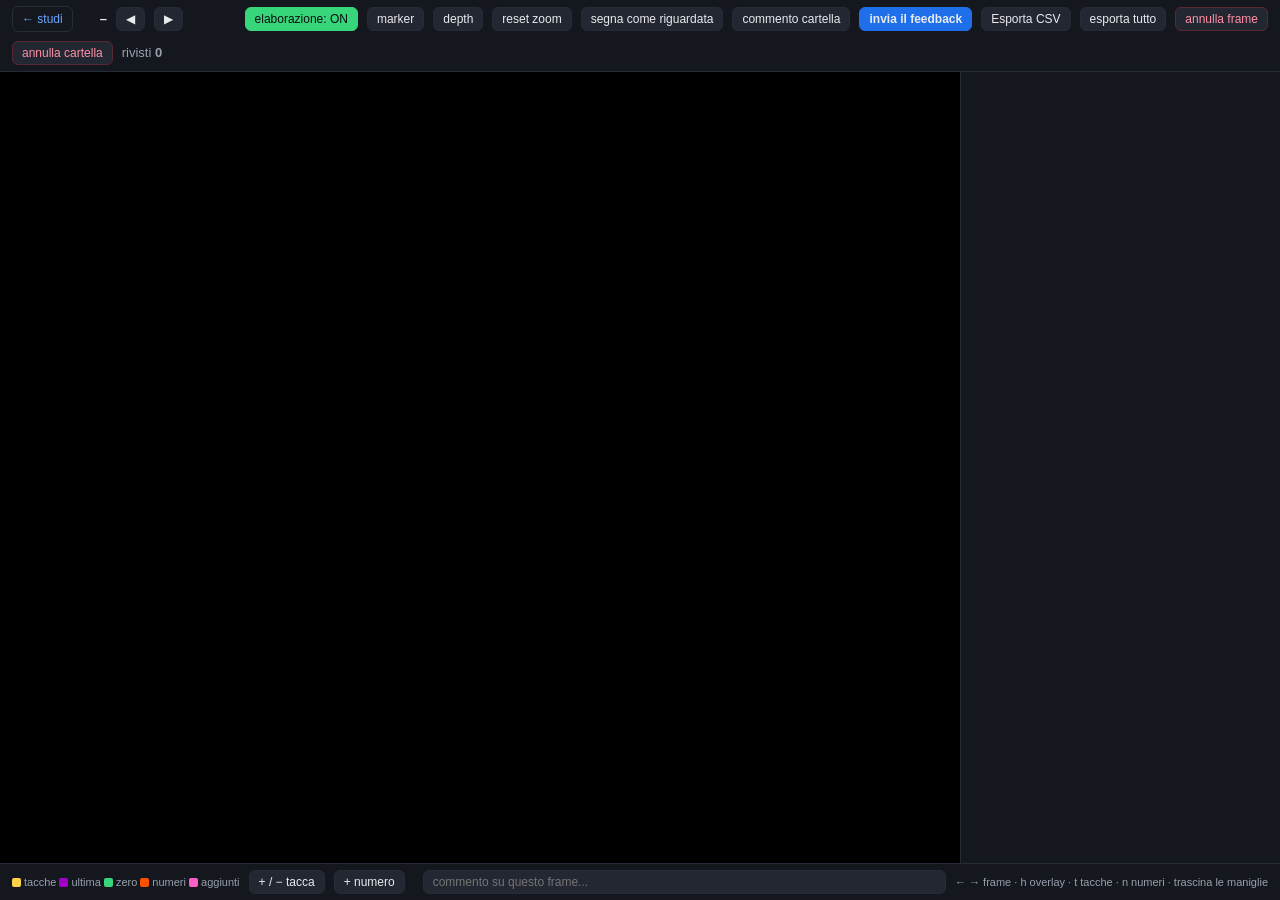
<file: tools/scale/study_scale_folder_page.html>
<!doctype html>
<html lang="it"><head><meta charset="utf-8">
<meta name="viewport" content="width=device-width,initial-scale=1">
<title>Studio scala — cartella</title>
<style>
 :root{--bg:#0b0d11;--panel:#14171e;--ink:#e9eaee;--mut:#98a0ad;--line:#262c37;
       --good:#37d67a;--bad:#ff5470;--warn:#ffb020;--add:#ff5ec8;--tick:#ffd24a;--last:#a000c8}
 *{box-sizing:border-box}
 html,body{height:100%;margin:0}
 body{background:var(--bg);color:var(--ink);font:13px/1.5 -apple-system,Segoe UI,Roboto,sans-serif;
      display:flex;flex-direction:column;overflow:hidden}
 .bar{display:flex;gap:9px;align-items:center;padding:6px 12px;background:var(--panel);
      border-bottom:1px solid var(--line);flex-wrap:wrap;flex:0 0 auto}
 .bar.bottom{border-top:1px solid var(--line);border-bottom:none}
 select,button,input{background:#232732;color:var(--ink);border:1px solid var(--line);
                     border-radius:6px;padding:4px 9px;font-size:12px}
 button{cursor:pointer} button.on{background:var(--bad);border-color:var(--bad);color:#fff}
 button.tgl.on{background:var(--good);border-color:var(--good);color:#0b0d11}
 button.mode.on{background:var(--add);border-color:var(--add);color:#111}
 .muted{color:var(--mut)}
 .pill{display:inline-block;padding:1px 8px;border-radius:99px;border:1px solid var(--line);
       font-size:11px;color:var(--mut)}
 .pill.good{border-color:var(--good);color:var(--good)}
 .pill.warn{border-color:var(--warn);color:var(--warn)}
 .pill.bad{border-color:var(--bad);color:var(--bad)}
 #main{flex:1 1 auto;display:flex;min-height:0}
 #stage{flex:1 1 auto;position:relative;overflow:hidden;background:#000;cursor:grab}
 #stage.dragging{cursor:grabbing} #stage.adding{cursor:crosshair}
 #wrap{position:absolute;left:0;top:0;transform-origin:0 0}
 #img{display:block;max-width:none} #ovl{position:absolute;inset:0;width:100%;height:100%}
 body.hideovl #ovl{display:none}
 #side{flex:0 0 320px;background:var(--panel);border-left:1px solid var(--line);
       overflow-y:auto;padding:10px 12px;font-size:12px}
 #side h3{margin:12px 0 5px;font-size:12px;text-transform:uppercase;letter-spacing:.04em;
          color:var(--mut)}
 #side h3:first-child{margin-top:0}
 .st{border-left:3px solid var(--line);padding:5px 9px;margin:5px 0;background:#12141a}
 .st.ok{border-color:var(--good)} .st.warn{border-color:var(--warn)} .st.bad{border-color:var(--bad)}
 #fcbox{position:fixed;right:14px;top:44px;z-index:60;width:min(520px,calc(100vw - 28px));
        background:var(--panel);border:1px solid var(--line);border-radius:10px;
        box-shadow:0 14px 36px #000c;padding:12px 14px}
 #fcbox .fchead{display:flex;gap:10px;align-items:center;margin-bottom:6px}
 #fcnote{width:100%;background:#0c0e13;color:var(--ink);border:1px solid var(--line);
         border-radius:7px;padding:9px 11px;font:13px/1.5 -apple-system,Segoe UI,Roboto,sans-serif;
         resize:vertical}
 button#fc.has{background:var(--good);border-color:var(--good);color:#08130c;font-weight:700}
 button#done.has{background:var(--good);border-color:var(--good);color:#08130c;font-weight:700}
 a#back{color:#6aa6ff;text-decoration:none;padding:3px 9px;border:1px solid var(--line);
        border-radius:6px;font-size:12px;white-space:nowrap}
 a#back:hover{background:#1b2028}
 button.send{background:#1f6feb;border-color:#1f6feb;font-weight:600}
 button.send.sent{background:var(--good);border-color:var(--good);color:#08130c}
 button#tmk.on{background:#00b4ff;border-color:#00b4ff;color:#04141c;font-weight:700}
 button#tdp.on{background:#ffb020;border-color:#ffb020;color:#1c1204;font-weight:700}
 button#delf,button#delall{border-color:#5a2733;color:#ff8fa3}
 button#delf:hover,button#delall:hover{background:#2a1620}
 .st b{display:block;font-size:11px;color:var(--mut);text-transform:uppercase}
 table{border-collapse:collapse;width:100%;font-size:11px;margin:4px 0}
 td,th{border-bottom:1px solid var(--line);padding:2px 4px;text-align:left}
 .hint{font-size:11px;color:var(--mut)}
 .k{display:inline-block;width:9px;height:9px;border-radius:2px;vertical-align:middle;margin-right:3px}
</style></head><body>
<div class="bar">
  <a id="back" href="/" title="torna all'elenco">&larr; studi</a>
  <b id="fold"></b><span class="muted" id="vend"></span>
  <b id="counter">–</b>
  <button id="pv" title="←">◀</button><button id="nx" title="→">▶</button>
  <span id="meta" class="muted"></span>
  <span style="flex:1"></span>
  <button id="tgl" class="tgl on" title="h">elaborazione: ON</button>
  <button id="tmk" title="m">marker</button>
  <button id="tdp" title="p">depth</button>
  <button id="rz" title="0">reset zoom</button>
  <button id="done" title="d">segna come riguardata</button>
  <button id="fc" title="c">commento cartella</button>
  <button id="send" class="send">invia il feedback</button>
  <button id="exp">Esporta CSV</button>
  <button id="expall" title="tutte le cartelle di questo browser">esporta tutto</button>
  <button id="delf" title="solo questo frame">annulla frame</button>
  <button id="delall" title="tutti i frame di questa cartella">annulla cartella</button>
  <span class="muted">rivisti <b id="cnt">0</b></span>
</div>
<div id="fcbox" hidden>
  <div class="fchead"><b>Commento su tutta la cartella</b>
    <span class="muted" id="fcfold"></span>
    <span style="flex:1"></span><button id="fcx">chiudi</button></div>
  <div class="muted" style="margin:0 0 6px">Quello che vale per l'insieme dei frame: come si
    comporta questa macchina, cosa sbaglia sempre, cosa va rivisto. Finisce nel CSV su ogni riga,
    e viene esportato anche se non hai corretto nessun frame.</div>
  <textarea id="fcnote" rows="6" placeholder="es: su questa macchina il righello e' grigio scuro e le tacche intermedie non si vedono; lo zero e' sempre giusto ma l'ultima tacca cade una tacca corta..."></textarea>
</div>
<div id="main">
  <div id="stage"><div id="wrap"><img id="img" alt=""><svg id="ovl"></svg></div></div>
  <div id="side"></div>
</div>
<div class="bar bottom">
  <span class="hint"><i class="k" style="background:#ffd24a"></i>tacche
    <i class="k" style="background:#a000c8"></i>ultima
    <i class="k" style="background:#37d67a"></i>zero
    <i class="k" style="background:#ff5000"></i>numeri
    <i class="k" style="background:#ff5ec8"></i>aggiunti</span>
  <button id="m-tick" class="mode" title="t">+ / − tacca</button>
  <button id="m-num" class="mode" title="n">+ numero</button>
  <span id="flags"></span>
  <input id="note" type="text" placeholder="commento su questo frame..." style="flex:1;min-width:180px">
  <span class="hint">← → frame · h overlay · t tacche · n numeri · trascina le maniglie</span>
</div>
<script>
const D = __DATA__;
const F = D.frames;
const FLAGS=[["zona","zona"],["zero","zero"],["tacche","tacche"],["numeri","numeri"],["depth","depth"]];
const SK='scale_study_'+(D.folder||'x');
let ST={}; try{ST=JSON.parse(localStorage.getItem(SK)||'{}');}catch(e){ST={};}
let i=0, z=1, tx=0, ty=0, mode=null, showMk=false, showDp=false;
const $=id=>document.getElementById(id);
const cur=()=>F[i];
const key=()=>D.folder+'|'+cur().name;
function st(){const k=key(); if(!ST[k])ST[k]={flags:{},note:'',x:null,y_zero:null,y_far:null,
  ticks_add:[],ticks_del:[],nums:[],depth_mm:'',zero_end:'',marker_box:null,depth_box:null};
  return ST[k];}
// The end the zero sits at, corrected by hand when the marker got the orientation wrong.
const zeroEnd=(f,s)=>s.zero_end||f.B_zero_end;
function save(){localStorage.setItem(SK,JSON.stringify(ST)); count();}
// Reserved key so the folder-wide comment lives in the same saved state without ever being
// mistaken for a frame: every loop over ST skips it.
const FK='#cartella';
function fnote(){ if(!ST[FK])ST[FK]={note:''}; return ST[FK]; }

// Which folders are already reviewed lives in one registry shared with the index page, keyed by
// this page's own file name: the index links to exactly that name, so both sides agree without
// either having to reconstruct the other's paths.
const DK='scale_study_done';
const ME=decodeURIComponent((location.pathname.split('/').pop()||'studio.html'));
function doneAll(){ try{return JSON.parse(localStorage.getItem(DK)||'{}');}catch(e){return {};} }
function isDone(){ return !!(doneAll()[ME]||{}).done; }
function setDone(v){
  const all=doneAll();
  if(v) all[ME]={done:true, folder:D.folder, at:new Date().toISOString().slice(0,16).replace('T',' ')};
  else delete all[ME];
  localStorage.setItem(DK,JSON.stringify(all));
  paintDone();
}
function paintDone(){
  const d=isDone();
  $('done').classList.toggle('has',d);
  $('done').textContent = d ? 'riguardata ✓' : 'segna come riguardata';
}
$('done').onclick=()=>setDone(!isDone());
$('tmk').onclick=()=>{showMk=!showMk; $('tmk').classList.toggle('on',showMk); show();};
$('tdp').onclick=()=>{showDp=!showDp; $('tdp').classList.toggle('on',showDp); show();};

// ---- sending the feedback, and undoing corrections without touching the others ----
function frameCorrections(){
  const out={};
  F.forEach(f=>{
    const s=ST[D.folder+'|'+f.name]; if(!s) return;
    const keep={};
    ['x','y_zero','y_far','depth_mm','note','zero_end'].forEach(k=>{
      if(s[k]!=null && String(s[k]).trim!==undefined && String(s[k]).trim()!=='') keep[k]=s[k];
      else if(s[k]!=null && typeof s[k]==='number') keep[k]=s[k];
    });
    ['ticks_add','ticks_del','nums'].forEach(k=>{ if((s[k]||[]).length) keep[k]=s[k]; });
    ['marker_box','depth_box'].forEach(k=>{ if((s[k]||[]).length===4) keep[k]=s[k]; });
    // the marker's own identity travels with the correction: the module fixes templates, not pixels
    if(keep.zero_end||keep.marker_box){
      const mk=f.M_marker||{};
      keep.marker_template=mk.template||''; keep.marker_group=mk.group||'';
      keep.marker_score=mk.score??''; keep.verso_predetto=f.B_orient||'';
    }
    const fl={}; Object.keys(s.flags||{}).forEach(k=>{ if(s.flags[k]) fl[k]=true; });
    if(Object.keys(fl).length) keep.flags=fl;
    if(Object.keys(keep).length) out[f.name]=keep;
  });
  return out;
}
$('send').onclick=async()=>{
  const frames=frameCorrections(), note=(fnote().note||'').trim();
  const n=Object.keys(frames).length;
  if(!n && !note){ alert('Non c\'e\' niente da inviare: nessuna correzione e nessun commento.'); return; }
  $('send').disabled=true; $('send').textContent='invio…';
  try{
    const r=await fetch('/api/feedback',{method:'POST',
      headers:{'Content-Type':'application/json'},
      body:JSON.stringify({folder:D.folder, vendor:D.vendor, page:ME, frames, note})});
    const j=await r.json();
    if(j.error) throw new Error(j.error);
    $('send').classList.add('sent');
    $('send').textContent='feedback inviato ✓';
    setDone(true);
    alert('Feedback ricevuto: '+j.frames+' frame da questa cartella, '
      +j.folders_stored+' cartelle in tutto.\n\nLe correzioni restano salvate qui e sono ora'
      +' sul disco. Per vedere se funzionano, dall\'indice premi "rielabora tutto".');
  }catch(err){
    $('send').textContent='invio fallito';
    alert('Non ho potuto inviare: '+err.message
      +'\n\nLe correzioni non sono perse: sono ancora qui nel browser.');
  }finally{ $('send').disabled=false; }
};
$('delf').onclick=()=>{
  const k=key();
  if(!ST[k]){ alert('Su questo frame non c\'e\' niente da annullare.'); return; }
  if(!confirm('Annullare le correzioni di questo frame?\nGli altri frame non vengono toccati.')) return;
  delete ST[k]; save(); show();
};
$('delall').onclick=()=>{
  const n=Object.keys(ST).filter(k=>k!==FK).length;
  if(!n && !(fnote().note||'').trim()){ alert('Questa cartella non ha correzioni.'); return; }
  if(!confirm('Annullare le correzioni di tutti i '+n+' frame di questa cartella'
    +'\ne anche il commento sulla cartella?\n\nLe altre cartelle non vengono toccate.')) return;
  ST={}; save(); show();
  $('fcnote').value=''; $('fcbox').hidden=true;
};
// Everything corrected in this browser, across folders: one CSV for the whole review session.
$('expall').onclick=()=>{
  const head=["cartella","immagine","corr_x","corr_y_zero","corr_y_far","tacche_aggiunte",
    "tacche_rimosse","numeri_inseriti","depth_letta_da_te","flag","commento","commento_cartella"];
  const out=[head];
  for(let n=0;n<localStorage.length;n++){
    const lk=localStorage.key(n);
    if(!lk||!lk.startsWith('scale_study_')||lk==='scale_study_done') continue;
    const fold=lk.slice('scale_study_'.length);
    let S2={}; try{S2=JSON.parse(localStorage.getItem(lk)||'{}');}catch(e){continue;}
    const fn=((S2[FK]||{}).note||'').trim();
    let rows=0;
    Object.keys(S2).forEach(k2=>{
      if(k2===FK) return;
      const s=S2[k2], img=k2.split('|').slice(1).join('|');
      const fl=Object.keys(s.flags||{}).filter(x=>s.flags[x]).join('|');
      const has=s.x!=null||s.y_zero!=null||s.y_far!=null||(s.ticks_add||[]).length
        ||(s.ticks_del||[]).length||(s.nums||[]).length||String(s.depth_mm||'').trim()
        ||(s.note||'').trim()||fl;
      if(!has) return;
      rows++;
      out.push([fold,img,s.x??'',s.y_zero??'',s.y_far??'',
        (s.ticks_add||[]).join('|'),(s.ticks_del||[]).join('|'),
        (s.nums||[]).map(p=>p[0]+':'+p[1]).join('|'),
        String(s.depth_mm||'').trim(),fl,(s.note||'').trim(),fn]);
    });
    if(!rows && fn){const r=new Array(head.length).fill(''); r[0]=fold; r[head.length-1]=fn; out.push(r);}
  }
  if(out.length===1){alert('Non hai ancora corretto niente, in nessuna cartella.');return;}
  const a=document.createElement('a');
  a.href=URL.createObjectURL(new Blob([out.map(r=>r.map(esc).join(',')).join('\n')],
    {type:'text/csv;charset=utf-8;'}));
  a.download='correzioni_scala_tutte.csv';
  document.body.appendChild(a);a.click();a.remove();
};
// Back to wherever this was opened from — the index or the folder chooser — instead of always
// dumping the operator at the top of the tree.
$('back').addEventListener('click',e=>{
  try{
    const r=document.referrer;
    if(r && new URL(r).origin===location.origin && r!==location.href){
      e.preventDefault(); location.href=r;
    }
  }catch(err){/* no referrer: the plain href does its job */}
});
function count(){let n=0; for(const k in ST){ if(k===FK) continue; const s=ST[k];
  if((s.note&&s.note.trim())||Object.values(s.flags||{}).some(Boolean)||s.x!=null||s.y_zero!=null
     ||s.y_far!=null||(s.ticks_add||[]).length||(s.ticks_del||[]).length||(s.nums||[]).length
     ||String(s.depth_mm||'').trim()||s.zero_end||s.marker_box||s.depth_box)n++;}
  $('cnt').textContent=n;
  $('fc').classList.toggle('has', !!(fnote().note||'').trim());}

function ticksOf(f,s){
  const del=new Set((s.ticks_del||[]).map(v=>Math.round(v)));
  return f.ticks.filter(t=>!del.has(Math.round(t))).concat(s.ticks_add||[]).sort((a,b)=>a-b);
}
// A hand correction is evidence about the whole ruler, not about one mark: the pitch is constant
// inside an image, so moving the zero or a tick moves where every other tick and number *should*
// be. This redoes that grid and reports what no longer sits on it.
function recompute(f,s){
  const zero=(s.y_zero??f.y_zero), far=(s.y_far??f.y_far), tk=ticksOf(f,s);
  const dir=(zeroEnd(f,s)==='top')?1:-1;
  let pitch=null;
  if(tk.length>1){const d=[]; for(let k=1;k<tk.length;k++) d.push(tk[k]-tk[k-1]);
    d.sort((a,b)=>a-b); pitch=d[Math.floor(d.length/2)];}
  const labs=(f.labels||[]).map(p=>[p[0],parseFloat(p[1])])
    .concat((s.nums||[]).map(p=>[p[0],parseFloat(String(p[1]).replace(',','.'))]))
    .filter(p=>isFinite(p[1]) && p[1]!==0);
  // mm per pixel refitted on the labels through the corrected zero, least squares through the
  // origin: the corrected zero is an anchor we trust more than the original fit.
  let mmpp=f.mm_per_px, refit=false;
  if(zero!=null && labs.length){let sn=0,sd=0;
    labs.forEach(([y,v])=>{const d=dir*(y-zero); sn+=v*10*d; sd+=d*d;});
    if(sd>0.5){mmpp=sn/sd; refit=true;}}
  const tol=Math.max(1.5,(pitch||6)*0.18);
  const offGrid=[], missing=[];
  if(zero!=null && pitch>1){
    tk.forEach(t=>{const k=Math.round((t-zero)/pitch);
      if(Math.abs(t-(zero+k*pitch))>tol) offGrid.push(t);});
    if(far!=null){const K=Math.round((far-zero)/pitch);
      for(let k=Math.min(0,K);k<=Math.max(0,K);k++){const y=zero+k*pitch;
        if(!tk.some(t=>Math.abs(t-y)<=tol)) missing.push(Math.round(y*10)/10);}}
  }
  const move=[];
  if(zero!=null && mmpp>0) labs.forEach(([y,v])=>{const ey=zero+dir*v*10/mmpp;
    if(Math.abs(y-ey)>Math.max(tol,2)) move.push([y,v,Math.round(ey*10)/10]);});
  return {zero,far,pitch,mmpp,refit,offGrid,missing,move,tol,dir};
}
function touchedOf(s){return s.x!=null||s.y_zero!=null||s.y_far!=null||(s.ticks_add||[]).length
  ||(s.ticks_del||[]).length||(s.nums||[]).length||!!s.zero_end;}

// What a correction to the column or to the zero implies for the rest of the folder. The spread of
// the other frames' own predictions is shown next to it: same machine, same layout usually means
// the same value everywhere, but that is for the operator to see, not for the tool to assume.
function spread(field){
  const v=F.map(f=>field==='x'?f.x:f.y_zero).filter(v=>v!=null);
  if(!v.length) return null;
  return {min:Math.min(...v), max:Math.max(...v), n:v.length};
}
function propagate(field){
  const s=st(), v=s[field];
  if(v==null) return;
  let n=0;
  F.forEach(f2=>{
    const k=D.folder+'|'+f2.name;
    if(!ST[k]) ST[k]={flags:{},note:'',x:null,y_zero:null,y_far:null,
                      ticks_add:[],ticks_del:[],nums:[],depth_mm:''};
    if(ST[k][field]!==v){ ST[k][field]=v; n++; }
  });
  save(); show();
  $('pmsg').textContent = 'applicato a ' + n + ' frame';
}
function corrHtml(f,s){
  if(!touchedOf(s)) return '';
  const R=recompute(f,s);
  const rows=[];
  if(R.pitch) rows.push(`<b>passo ricalcolato</b>${R.pitch.toFixed(1)} px`
    + (f.pitch?` <span class="muted">(prima ${f.pitch.toFixed(1)})</span>`:''));
  if(R.refit && R.mmpp>0) rows.push(`<b>mm per pixel rifatto sui numeri</b>${R.mmpp.toFixed(4)}`
    + (f.mm_per_px?` <span class="muted">(prima ${f.mm_per_px.toFixed(4)})</span>`:''));
  if(R.missing.length) rows.push(`<span class="pill wr">${R.missing.length} tacche mancanti</span>`
    + ` <span class="muted">segnate in azzurro sull'immagine</span>`
    + ` <button data-p="addmiss">aggiungile</button>`);
  if(R.offGrid.length) rows.push(`<span class="pill bad">${R.offGrid.length} tacche fuori griglia</span>`
    + ` <span class="muted">cerchiate in rosso: da spostare o togliere</span>`);
  if(R.move.length) rows.push('<b>numeri fuori posto</b>' + R.move.map(
    ([y,v,ey])=>`<br><span class="muted">${v} cm sta a y ${y}, dovrebbe stare a y ${ey}</span>`).join(''));
  if(!R.missing.length && !R.offGrid.length && !R.move.length)
    rows.push('<span class="pill ok">tutto torna con la tua correzione</span>');

  const sx=spread('x'), sz=spread('y_zero');
  const prop=[];
  if(s.x!=null) prop.push(`<button data-p="x">usa questa colonna su tutti i ${F.length} frame</button>`
    + (sx?` <span class="muted">gli altri stanno fra x ${sx.min.toFixed(0)} e ${sx.max.toFixed(0)}</span>`:''));
  if(s.y_zero!=null) prop.push(`<button data-p="y_zero">usa questo zero su tutti i ${F.length} frame</button>`
    + (sz?` <span class="muted">gli altri stanno fra y ${sz.min.toFixed(0)} e ${sz.max.toFixed(0)}</span>`:''));
  return `<h3>ricalcolo dalla tua correzione</h3>
   <div class="st ${R.offGrid.length||R.move.length?'warn':'ok'}">${rows.join('<br>')}</div>
   ${prop.length?`<div class="st"><b>vale per tutta la cartella?</b>${prop.join('<br>')}
     <div class="muted" id="pmsg"></div></div>`:''}`;
}

function draw(){
  const f=cur(), s=st(), sc=f.scale, o=$('ovl');
  const X=(s.x??f.x), YZ=(s.y_zero??f.y_zero), YF=(s.y_far??f.y_far);
  const W=Math.round(f.w*sc), H=Math.round(f.h*sc);
  o.setAttribute('viewBox',`0 0 ${W} ${H}`); o.setAttribute('preserveAspectRatio','none');
  if(X==null){o.innerHTML='<text x="12" y="22" fill="#ff5470" font-size="13">nessun righello rilevato</text>';return;}
  const px=X*sc, tk=ticksOf(f,s), many=tk.length>18;
  let h=`<line class="colline" data-h="col" x1="${px}" y1="0" x2="${px}" y2="${H}" stroke="#00b4ff"
          stroke-width="1" stroke-dasharray="4 6" opacity="0.6"/>`;
  tk.forEach((t,n)=>{
    const y=t*sc, isLast=(YF!=null && Math.abs(t-YF)<0.6);
    h+=`<line data-tick="${t}" x1="${px-10}" y1="${y}" x2="${px+10}" y2="${y}"
         stroke="${isLast?'#a000c8':'#ffd24a'}" stroke-width="${isLast?2.6:1.3}" opacity="0.97"/>`;
    if(f.mm_per_px && YZ!=null && (!many||n%2===0)){
      const v=(f.B_zero_end==='top'?1:-1)*(t-YZ)*f.mm_per_px/10;
      h+=`<text x="${px+13}" y="${y+4}" fill="#ffd24a" font-size="11">${v.toFixed(1)}</text>`;
    }
  });
  f.labels.forEach(([y,v])=>{
    const sus=(f.D_suspect||[]).some(p=>Math.abs(p[0]-y)<0.6);
    h+=`<circle cx="${px}" cy="${y*sc}" r="5" fill="none" stroke="${sus?'#ff5470':'#ff5000'}" stroke-width="2"/>`
     +`<text x="${px-15}" y="${y*sc+4}" fill="${sus?'#ff5470':'#ff8c46'}" font-size="11" text-anchor="end">${v}${sus?' ?':''}</text>`;
  });
  (s.nums||[]).forEach((p,n)=>{
    h+=`<g data-num="${n}" style="cursor:pointer"><circle cx="${px}" cy="${p[0]*sc}" r="4"
         fill="#ff5ec8" fill-opacity=".6" stroke="#ff5ec8" stroke-width="1.5"/>
        <text x="${px+13}" y="${p[0]*sc+4}" fill="#ff5ec8" font-size="11" font-weight="bold">${p[1]}</text></g>`;
  });
  // Only once something was corrected: showing suggestions over an untouched prediction would
  // just be the detector arguing with itself.
  if(touchedOf(s)){
    const R=recompute(f,s);
    R.missing.forEach(y=>{
      h+=`<line x1="${px-16}" y1="${y*sc}" x2="${px+16}" y2="${y*sc}" stroke="#00e5ff"
           stroke-width="1.4" stroke-dasharray="3 3" opacity=".95"/>`
       +`<text x="${px+19}" y="${y*sc+4}" fill="#00e5ff" font-size="10">manca</text>`;});
    R.offGrid.forEach(t=>{
      h+=`<circle cx="${px}" cy="${t*sc}" r="9" fill="none" stroke="#ff5470" stroke-width="1.6"
           stroke-dasharray="3 3"/>`;});
    R.move.forEach(([y,v,ey])=>{
      h+=`<line x1="${px-11}" y1="${ey*sc}" x2="${px+11}" y2="${ey*sc}" stroke="#00e5ff"
           stroke-width="2" opacity=".9"/>`
       +`<line x1="${px}" y1="${y*sc}" x2="${px}" y2="${ey*sc}" stroke="#00e5ff"
           stroke-width="1" stroke-dasharray="2 3" opacity=".8"/>`
       +`<text x="${px+13}" y="${ey*sc-4}" fill="#00e5ff" font-size="10">${v} qui</text>`;});
  }
  // Evidence overlays, on request: the marker that decided the orientation and the box the depth
  // module read. A verdict you cannot see on the image can only be believed, not judged.
  if(showMk){
    const b=(s.marker_box&&s.marker_box.length===4)?s.marker_box:(f.M_marker||{}).box;
    if(b){ const [t,l,bo,r2]=b;
      h+=`<rect x="${l*sc}" y="${t*sc}" width="${(r2-l)*sc}" height="${(bo-t)*sc}" fill="none"
           stroke="#00b4ff" stroke-width="2"/>`
       +`<text x="${l*sc}" y="${t*sc-5}" fill="#00b4ff" font-size="11" font-weight="bold">marker${
          s.marker_box?' (tuo)':''}${(f.M_marker||{}).score!=null?' '+f.M_marker.score:''}</text>`;
    } else {
      h+=`<text x="14" y="${H-16}" fill="#00b4ff" font-size="12">marker non trovato in questo frame — Shift+trascina per indicarlo</text>`;
    }
    if(f.rect&&f.rect.length===4){ const [t,l,bo,r2]=f.rect;
      h+=`<rect x="${l*sc}" y="${t*sc}" width="${(r2-l)*sc}" height="${(bo-t)*sc}" fill="none"
           stroke="#00b4ff" stroke-width="1" stroke-dasharray="6 6" opacity=".45"/>`;}
  }
  if(showDp){
    const b=(s.depth_box&&s.depth_box.length===4)?s.depth_box:f.E_depth_box;
    if(b){ const [l,t,r2,bo]=b;   // the depth module writes left,top,right,bottom
      h+=`<rect x="${l*sc}" y="${t*sc}" width="${(r2-l)*sc}" height="${(bo-t)*sc}" fill="none"
           stroke="#ffb020" stroke-width="2"/>`
       +`<text x="${l*sc}" y="${t*sc-5}" fill="#ffb020" font-size="11" font-weight="bold">depth${
          s.depth_box?' (tuo)':''}${f.E_depth_interface!=null?' '+f.E_depth_interface+' mm':''}</text>`;
    } else {
      h+=`<text x="14" y="${H-34}" fill="#ffb020" font-size="12">il modulo depth non ha dato un riquadro — Shift+trascina per indicarlo</text>`;
    }
  }
  if(YF!=null) h+=`<rect class="handle" data-h="far" x="${px}" y="${YF*sc}" width="13" height="13"
     transform="translate(-6.5,-6.5)" fill="#a000c8" fill-opacity=".8" stroke="#fff" stroke-width="1"/>`;
  if(YZ!=null) h+=`<circle class="handle" data-h="zero" cx="${px}" cy="${YZ*sc}" r="8" fill="#37d67a"
     fill-opacity=".35" stroke="#37d67a" stroke-width="2.5"/>`
     +`<text x="${px+15}" y="${YZ*sc-10}" fill="#37d67a" font-size="12" font-weight="bold">0</text>`;
  o.innerHTML=h;
}
function layout(){
  const f=cur(), sc=f.scale, W=Math.round(f.w*sc), H=Math.round(f.h*sc);
  const im=$('img'); im.src=f.img; im.width=W; im.height=H;
  $('wrap').style.width=W+'px'; $('wrap').style.height=H+'px';
  const r=$('stage').getBoundingClientRect();
  z=Math.min(r.width/W,r.height/H); tx=(r.width-W*z)/2; ty=(r.height-H*z)/2; applyT();
}
const applyT=()=>{$('wrap').style.transform=`translate(${tx}px,${ty}px) scale(${z})`;};

function side(){
  const f=cur(), s=st(), tk=ticksOf(f,s);
  const zoneTxt = D.zone ? `x = ${D.zone.x} ± ${D.zone.half} px<br><span class="muted">rilevata su
      ${D.zone.found}/${D.zone.total} frame della cartella</span>` : 'non determinata';
  const og = Object.entries(D.orient_groups||{}).map(([k,v])=>`${k}: ${v}`).join(' · ') || 'non disponibile';
  const votes = Object.entries(f.D_votes||{}).map(([k,v])=>`${k} mm ×${v}`).join(', ') || '—';
  const susRows = (f.D_suspect||[]).map(p=>`<tr><td>y ${p[0]}</td><td style="color:#ff5470">${p[1]} cm</td></tr>`).join('');
  const cohRows = (f.D_coherent||[]).map(p=>`<tr><td>y ${p[0]}</td><td style="color:#37d67a">${p[1]} cm</td></tr>`).join('');
  // "non verificabile" is neither a pass nor a failure: painting it red made a frame with no
  // interface depth look like a detection error.
  const eCls = f.E_verdict.startsWith('coerente') ? 'ok'
             : (f.E_verdict.startsWith('NON coerente') ? 'bad' : '');
  // A depth typed by the operator is stronger evidence than anything OCR produced, so the
  // comparison is redone against it right away — that is the whole point of correcting it.
  let dv = '';
  const dman = parseFloat(String(s.depth_mm ?? '').replace(',', '.'));
  if (isFinite(dman) && dman > 0 && f.E_depth_scale != null) {
    const same = Math.round(dman/10) === Math.round(f.E_depth_scale/10);
    dv = `<br><b>esito con la tua depth</b><span class="pill ${same?'':'bad'}"
      style="${same?'border-color:var(--good);color:var(--good)':''}">${
      same?'coerente':'NON coerente'} (${dman} mm contro ${f.E_depth_scale} mm dalla scala)</span>`;
  } else if (isFinite(dman) && dman > 0) {
    dv = '<br><span class="muted">la scala non da\' una lunghezza, non c\'e\' niente da confrontare</span>';
  }
  const mk=f.M_marker||{}, zc=f.Z_check||{}, dc=f.DE_check||{};
  const vcls=v=>v==='confermato'||v==='conferma'?'ok':(v&&v.indexOf('NON')===0||v==='in disaccordo'?'bad':'');
  const pitchTxt = f.pitch
    ? f.pitch.toFixed(1)+' px'+(f.mm_per_px?' = '+(f.pitch*f.mm_per_px).toFixed(1)+' mm':'')
    : 'non determinato';
  $('side').innerHTML = `
   <h3>1 · orientamento dal marker, e lo zero</h3>
   <div class="st ${mk.score?'ok':(f.B_orient?'warn':'bad')}">
     <b>marker</b>${mk.score!=null&&mk.score!==''
       ? `trovato, somiglianza ${mk.score}${mk.template?' · '+mk.template:''}`
       : 'non trovato in questo frame'}<br>
     ${mk.group?`<b>gruppo</b>${mk.group}<br>`:''}
     <b>verso</b>${f.B_orient||'?'} <span class="muted">(${f.M_orient_source||'rete'})</span>
     ${f.M_net_label&&f.M_net_label!==f.B_orient
       ? `<br><span class="pill bad">il marker ha corretto la rete, che diceva ${f.M_net_label}</span>`:''}
     <br><b>zero</b>in <b>${zeroEnd(f,s)==='top'?'alto':'basso'}</b>
     ${s.zero_end?' <span class="pill warn">corretto da te</span>':''}
     ${f.B_zero_moved?'<br><span class="pill warn">zero spostato all\'estremo indicato dall\'orientamento</span>':''}
     <div style="margin-top:8px;border-top:1px solid var(--line);padding-top:7px">
       <b>controprova con l\'OCR</b>
       <span class="pill ${vcls(zc.verdict)}">${zc.verdict||'non verificabile'}</span>
       ${zc.detail?`<br><span class="muted">${zc.detail}</span>`:''}
     </div>
     <div style="margin-top:8px;border-top:1px solid var(--line);padding-top:7px">
       <b>se e' sbagliato</b><br>
       <button data-o="top">lo zero e' in alto</button>
       <button data-o="bottom">e' in basso</button>
       ${s.zero_end?'<button data-o="">annulla</button>':''}
       <br><span class="muted">premi <b>m</b> per vedere il marker; con quella vista attiva
         Shift+trascina per indicare dov\'e' davvero${s.marker_box?' — indicato':''}</span>
       ${s.marker_box?' <button data-o="nomk">togli il riquadro</button>':''}
     </div></div>
   <h3>2 · depth dall\'interfaccia, come controprova</h3>
   <div class="st ${dc.verdict==='conferma'?'ok':(dc.verdict&&dc.verdict.indexOf('NON')===0?'bad':'')}">
     <b>interfaccia</b>${f.E_depth_interface!=null?f.E_depth_interface+' mm'+(f.E_depth_from_interface?'':' (non dall\'interfaccia)'):'non disponibile'}<br>
     ${f.E_depth_mode?`<span class="muted">modulo depth: ${f.E_depth_mode}${f.E_depth_status?' · '+f.E_depth_status:''}${f.E_depth_ocr?' · testo letto: «'+f.E_depth_ocr+'»':''}</span><br>`:''}
     <b>numero piu' grande sulla scala</b>${dc.max_label_mm!=null?dc.max_label_mm+' mm':'n/d'}<br>
     <b>ultima tacca</b>${f.E_depth_scale!=null?f.E_depth_scale+' mm':'n/d'}<br>
     <b>esito</b><span class="pill ${vcls(dc.verdict)}">${dc.verdict||'non verificabile'}</span>
     ${dc.detail?`<br><span class="muted">${dc.detail}</span>`:''}
     <div style="margin-top:9px;border-top:1px solid var(--line);padding-top:8px">
       <b>la depth che leggi tu</b>
       <input id="edep" type="text" inputmode="decimal" value="${s.depth_mm??''}"
              placeholder="es 70" style="width:78px"> mm
       <span class="muted"> — il modulo la prende dall\'interfaccia solo quando riconosce
         l\'etichetta (Depth, D, P, R): le macchine che la scrivono altrimenti la perdono</span>
       ${dv}
       <br><span class="muted">premi <b>p</b> per vedere dove ha letto; con quella vista attiva
         Shift+trascina per indicare la zona giusta${s.depth_box?' — indicata':''}</span>
       ${s.depth_box?' <button data-o="nodp">togli il riquadro</button>':''}
     </div></div>
   <div class="st ${f.E_depth_score!=null?'':'warn'}"><span class="muted">prove del modulo depth:
     ${f.E_depth_score!=null?'punteggio '+f.E_depth_score:'nessun punteggio'}${
       f.E_depth_ranker!=null?' · ranker '+f.E_depth_ranker:''}${
       f.E_depth_box?' · riquadro '+f.E_depth_box.map(v=>Math.round(v)).join(', '):' · nessun riquadro'}
     ${f.E_depth_reason?'<br>motivo: '+f.E_depth_reason:''}</span></div>
   <h3>3 · posizione del righello</h3>
   <div class="st ${D.zone?'ok':'bad'}"><b>cartella</b>${zoneTxt}
     ${f.A_used_zone?'<br><span class="pill warn">questo frame ha usato la posizione della cartella</span>':''}
     <br><b>in questo frame</b>x = ${s.x??f.x??'n/d'}</div>
   <h3>4 · tacche, con zero e ultima distinte</h3>
   <div class="st ${tk.length?'ok':'bad'}"><b>rilevate</b>${tk.length} tacche
     ${(s.ticks_add||[]).length?` (+${s.ticks_add.length} a mano)`:''}
     ${(s.ticks_del||[]).length?` (−${s.ticks_del.length})`:''}<br>
     <b>zero</b><span style="color:#37d67a">y ${s.y_zero??f.y_zero??'n/d'}</span>
     &nbsp;·&nbsp; <b>ultima</b><span style="color:#a000c8">y ${s.y_far??f.y_far??'n/d'}</span></div>
   <h3>5 · passo fra una tacca e l\'altra</h3>
   <div class="st ${f.pitch?'ok':'warn'}"><b>passo</b>${pitchTxt}
     ${f.D_step_mm?`<br><b>dai numeri</b>${f.D_step_mm} mm per tacca`:''}</div>
   <h3>6 · numeri, verificati sul passo</h3>
   <div class="st ${(f.D_suspect||[]).length?'warn':((f.D_coherent||[]).length?'ok':'bad')}">
     <b>passo dedotto dai numeri</b>${f.D_step_mm?f.D_step_mm+' mm per tacca':'non deducibile'}<br>
     <span class="muted">voti: ${votes}</span>
     ${cohRows?`<table><tr><th>coerenti</th><th></th></tr>${cohRows}</table>`:''}
     ${susRows?`<table><tr><th>sospetti</th><th></th></tr>${susRows}</table>`:''}
     ${(s.nums||[]).length?`<span class="pill warn">${s.nums.length} numeri inseriti a mano</span>`:''}</div>
   <div class="st ${eCls}"><span class="muted">gruppi di orientamento nella cartella: ${og}</span></div>
   ${corrHtml(f,s)}
   <h3>calibrazione</h3>
   <div class="st"><b>mm per pixel</b>${f.mm_per_px?f.mm_per_px.toFixed(4):'n/d'}
     ${f.reason?`<br><span class="muted">${f.reason}</span>`:''}</div>`;
}
function show(){
  const f=cur(), s=st();
  $('fold').textContent=D.folder; $('vend').textContent='vendor '+D.vendor;
  $('counter').textContent=`${i+1}/${F.length}`;
  const cls={accepted:'good',review:'warn',reject:'bad'}[f.status]||'';
  $('meta').innerHTML=`<span class="pill ${cls}">${f.status}</span>`
    +`<span class="pill">frame ${f.idx+1}</span>`
    +`<span class="pill">tacche ${ticksOf(f,s).length}</span>`
    +((s.x!=null||s.y_zero!=null||s.y_far!=null||(s.ticks_add||[]).length||(s.ticks_del||[]).length||(s.nums||[]).length)
      ?' <span class="pill warn">corretto a mano</span>':'');
  $('note').value=s.note||'';
  [...$('flags').children].forEach(b=>b.classList.toggle('on',!!(s.flags||{})[b.dataset.f]));
  layout(); draw(); side();
}
const go=d=>{i=(i+d+F.length)%F.length; show();};
$('pv').onclick=()=>go(-1); $('nx').onclick=()=>go(1); $('rz').onclick=()=>layout();
$('tgl').onclick=()=>{document.body.classList.toggle('hideovl');
  const on=!document.body.classList.contains('hideovl');
  $('tgl').classList.toggle('on',on); $('tgl').textContent='elaborazione: '+(on?'ON':'OFF');};
function setMode(m){mode=(mode===m?null:m);
  $('m-tick').classList.toggle('on',mode==='tick'); $('m-num').classList.toggle('on',mode==='num');
  $('stage').classList.toggle('adding',!!mode);}
$('m-tick').onclick=()=>setMode('tick'); $('m-num').onclick=()=>setMode('num');
FLAGS.forEach(([f,lab],n)=>{const b=document.createElement('button');b.dataset.f=f;
  b.textContent=`${n+1} ${lab}`;
  b.onclick=()=>{const s=st();s.flags=s.flags||{};s.flags[f]=!s.flags[f];b.classList.toggle('on');save();show();};
  $('flags').appendChild(b);});
$('note').addEventListener('input',()=>{st().note=$('note').value;save();});
$('fcnote').addEventListener('input',()=>{fnote().note=$('fcnote').value;save();});
// The side panel is rebuilt on every frame change, so the depth field is reached by delegation
// instead of a listener that would be lost with the old DOM.
$('side').addEventListener('input',e=>{
  if(e.target.id!=='edep') return;
  st().depth_mm=e.target.value.trim(); save();});
$('side').addEventListener('change',e=>{ if(e.target.id==='edep') show(); });
$('side').addEventListener('click',e=>{
  const o=e.target.closest('button[data-o]');
  if(o){
    const v=o.getAttribute('data-o'), s=st();
    if(v==='nomk') s.marker_box=null;
    else if(v==='nodp') s.depth_box=null;
    else s.zero_end=v;
    save(); show(); return;
  }
  const b=e.target.closest('button[data-p]'); if(!b) return;
  const p=b.getAttribute('data-p');
  if(p==='addmiss'){
    const f=cur(), s=st(), R=recompute(f,s);
    s.ticks_add=(s.ticks_add||[]).concat(R.missing);
    save(); show(); return;
  }
  propagate(p);
});
$('fc').onclick=()=>{const b=$('fcbox');b.hidden=!b.hidden;
  if(!b.hidden){$('fcnote').value=fnote().note||'';$('fcfold').textContent=D.folder;
                $('fcnote').focus();}};
$('fcx').onclick=()=>{$('fcbox').hidden=true;};
document.addEventListener('keydown',e=>{
  // Any field the operator can type into keeps its keys. Guarding only the two comment boxes by
  // identity meant the digits typed into the depth field were eaten by the 1-5 flag shortcuts and
  // 0 by reset-zoom: the field took focus and stayed empty.
  const t=e.target, tag=(t.tagName||'').toLowerCase();
  if(tag==='input'||tag==='textarea'||t.isContentEditable){
    if(e.key==='Escape'){ if(t===$('fcnote'))$('fcbox').hidden=true; t.blur(); }
    return;
  }
  if(e.key==='c'||e.key==='C'){$('fc').click();e.preventDefault();return;}
  if(e.key==='d'||e.key==='D'){$('done').click();e.preventDefault();return;}
  if(e.key==='m'||e.key==='M'){$('tmk').click();e.preventDefault();return;}
  if(e.key==='p'||e.key==='P'){$('tdp').click();e.preventDefault();return;}
  if(e.key==='ArrowRight'){go(1);e.preventDefault();}
  else if(e.key==='ArrowLeft'){go(-1);e.preventDefault();}
  else if(e.key==='h'||e.key==='H')$('tgl').click();
  else if(e.key==='0')layout();
  else if(e.key==='t'||e.key==='T')setMode('tick');
  else if(e.key==='n'||e.key==='N')setMode('num');
  else if('12345'.includes(e.key)){const b=$('flags').children[+e.key-1];if(b)b.click();}
});
const stage=$('stage'); let drag=null,sx=0,sy=0;
const toOrig=e=>{const f=cur(),r=$('wrap').getBoundingClientRect();
  return {x:(e.clientX-r.left)/z/f.scale, y:(e.clientY-r.top)/z/f.scale};};
stage.addEventListener('wheel',e=>{e.preventDefault();
  const r=stage.getBoundingClientRect(),cx=e.clientX-r.left,cy=e.clientY-r.top;
  const k=e.deltaY<0?1.15:1/1.15,nz=Math.max(.05,Math.min(20,z*k));
  tx=cx-(cx-tx)*(nz/z);ty=cy-(cy-ty)*(nz/z);z=nz;applyT();},{passive:false});
stage.addEventListener('pointerdown',e=>{
  const f=cur(), s=st(), p=toOrig(e);
  if(mode==='tick'){
    const g=e.target.getAttribute&&e.target.getAttribute('data-tick');
    if(g!=null){ s.ticks_del=(s.ticks_del||[]).concat([parseFloat(g)]);
                 s.ticks_add=(s.ticks_add||[]).filter(v=>Math.abs(v-parseFloat(g))>0.6); }
    else s.ticks_add=(s.ticks_add||[]).concat([Math.round(p.y*10)/10]);
    save(); show(); e.preventDefault(); return;
  }
  if(mode==='num'){
    const g=e.target.closest&&e.target.closest('[data-num]');
    if(g){ s.nums.splice(+g.getAttribute('data-num'),1); }
    else { const v=prompt('Valore in cm a questa altezza:');
           if(v && v.trim()) s.nums=(s.nums||[]).concat([[Math.round(p.y*10)/10, v.trim()]]); }
    save(); show(); e.preventDefault(); return;
  }
  // Shift+drag draws the box for whichever evidence overlay is showing: the marker the
  // orientation module missed, or the region the depth module should have read.
  if(e.shiftKey && (showMk||showDp)){
    drag={mode:'box', what:showDp?'depth_box':'marker_box', x0:p.x, y0:p.y};
    stage.setPointerCapture(e.pointerId); e.preventDefault(); return;
  }
  const h=e.target.getAttribute&&e.target.getAttribute('data-h');
  if(h) drag={mode:'handle',h};
  else {drag={mode:'pan'};sx=e.clientX-tx;sy=e.clientY-ty;stage.classList.add('dragging');}
  stage.setPointerCapture(e.pointerId); e.preventDefault();
});
stage.addEventListener('pointermove',e=>{
  if(!drag)return;
  if(drag.mode==='pan'){tx=e.clientX-sx;ty=e.clientY-sy;applyT();return;}
  if(drag.mode==='box'){
    const p2=toOrig(e), s2=st();
    const t=Math.round(Math.min(drag.y0,p2.y)), b=Math.round(Math.max(drag.y0,p2.y));
    const l=Math.round(Math.min(drag.x0,p2.x)), r=Math.round(Math.max(drag.x0,p2.x));
    // stored in each module's own order: top,left,bottom,right for the marker, l,t,r,b for depth
    s2[drag.what] = drag.what==='depth_box' ? [l,t,r,b] : [t,l,b,r];
    draw(); return;
  }
  const f=cur(),s=st(),p=toOrig(e);
  if(drag.h==='col') s.x=Math.max(0,Math.min(f.w,Math.round(p.x*10)/10));
  else if(drag.h==='zero') s.y_zero=Math.max(0,Math.min(f.h,Math.round(p.y*10)/10));
  else if(drag.h==='far') s.y_far=Math.max(0,Math.min(f.h,Math.round(p.y*10)/10));
  draw();
});
stage.addEventListener('pointerup',()=>{
  if(drag&&(drag.mode==='handle'||drag.mode==='box')){save();show();}
  drag=null;stage.classList.remove('dragging');});
const esc=v=>'"'+String(v??'').replace(/"/g,'""')+'"';
$('exp').onclick=()=>{
  const out=[["cartella","vendor","immagine","frame_pos","stato","orientamento","zero_end",
    "pred_x","pred_y_zero","pred_y_far","corr_x","corr_y_zero","corr_y_far",
    "tacche_aggiunte","tacche_rimosse","numeri_inseriti","mm_per_px","passo_dai_numeri",
    "numeri_sospetti","depth_interfaccia","depth_da_scala","esito_depth","depth_letta_da_te",
    "flag","commento","commento_cartella"]];
  const fn=(fnote().note||'').trim();
  F.forEach(f=>{
    const s=ST[D.folder+'|'+f.name]; if(!s) return;
    const fl=Object.keys(s.flags||{}).filter(x=>s.flags[x]).join('|');
    const touched=s.x!=null||s.y_zero!=null||s.y_far!=null||(s.ticks_add||[]).length
                  ||(s.ticks_del||[]).length||(s.nums||[]).length
                  ||String(s.depth_mm||'').trim()||s.zero_end||s.marker_box||s.depth_box;
    if(!fl && !(s.note||'').trim() && !touched) return;
    out.push([D.folder,D.vendor,f.name,f.idx,f.status,f.B_orient,f.B_zero_end,
      f.x??'',f.y_zero??'',f.y_far??'',s.x??'',s.y_zero??'',s.y_far??'',
      (s.ticks_add||[]).join('|'),(s.ticks_del||[]).join('|'),
      (s.nums||[]).map(p=>p[0]+':'+p[1]).join('|'),
      f.mm_per_px??'',f.D_step_mm??'',(f.D_suspect||[]).map(p=>p[0]+':'+p[1]).join('|'),
      f.E_depth_interface??'',f.E_depth_scale??'',f.E_verdict,
      String(s.depth_mm||'').trim(),fl,(s.note||'').trim(),fn]);
  });
  // The folder comment must survive on its own: it is often the whole point of the review even
  // when no single frame needed a correction.
  if(out.length===1 && fn){
    const row=new Array(out[0].length).fill('');
    row[0]=D.folder; row[1]=D.vendor; row[out[0].length-1]=fn;
    out.push(row);
  }
  if(out.length===1){alert('Niente da esportare.');return;}
  const a=document.createElement('a');
  a.href=URL.createObjectURL(new Blob([out.map(r=>r.map(esc).join(',')).join('\n')],
    {type:'text/csv;charset=utf-8;'}));
  a.download='studio_scala_'+D.folder.replace(/[^A-Za-z0-9_-]+/g,'_')+'.csv';
  document.body.appendChild(a);a.click();a.remove();
};
window.addEventListener('resize',()=>layout());
show(); count(); paintDone();
</script></body></html>
</file>
